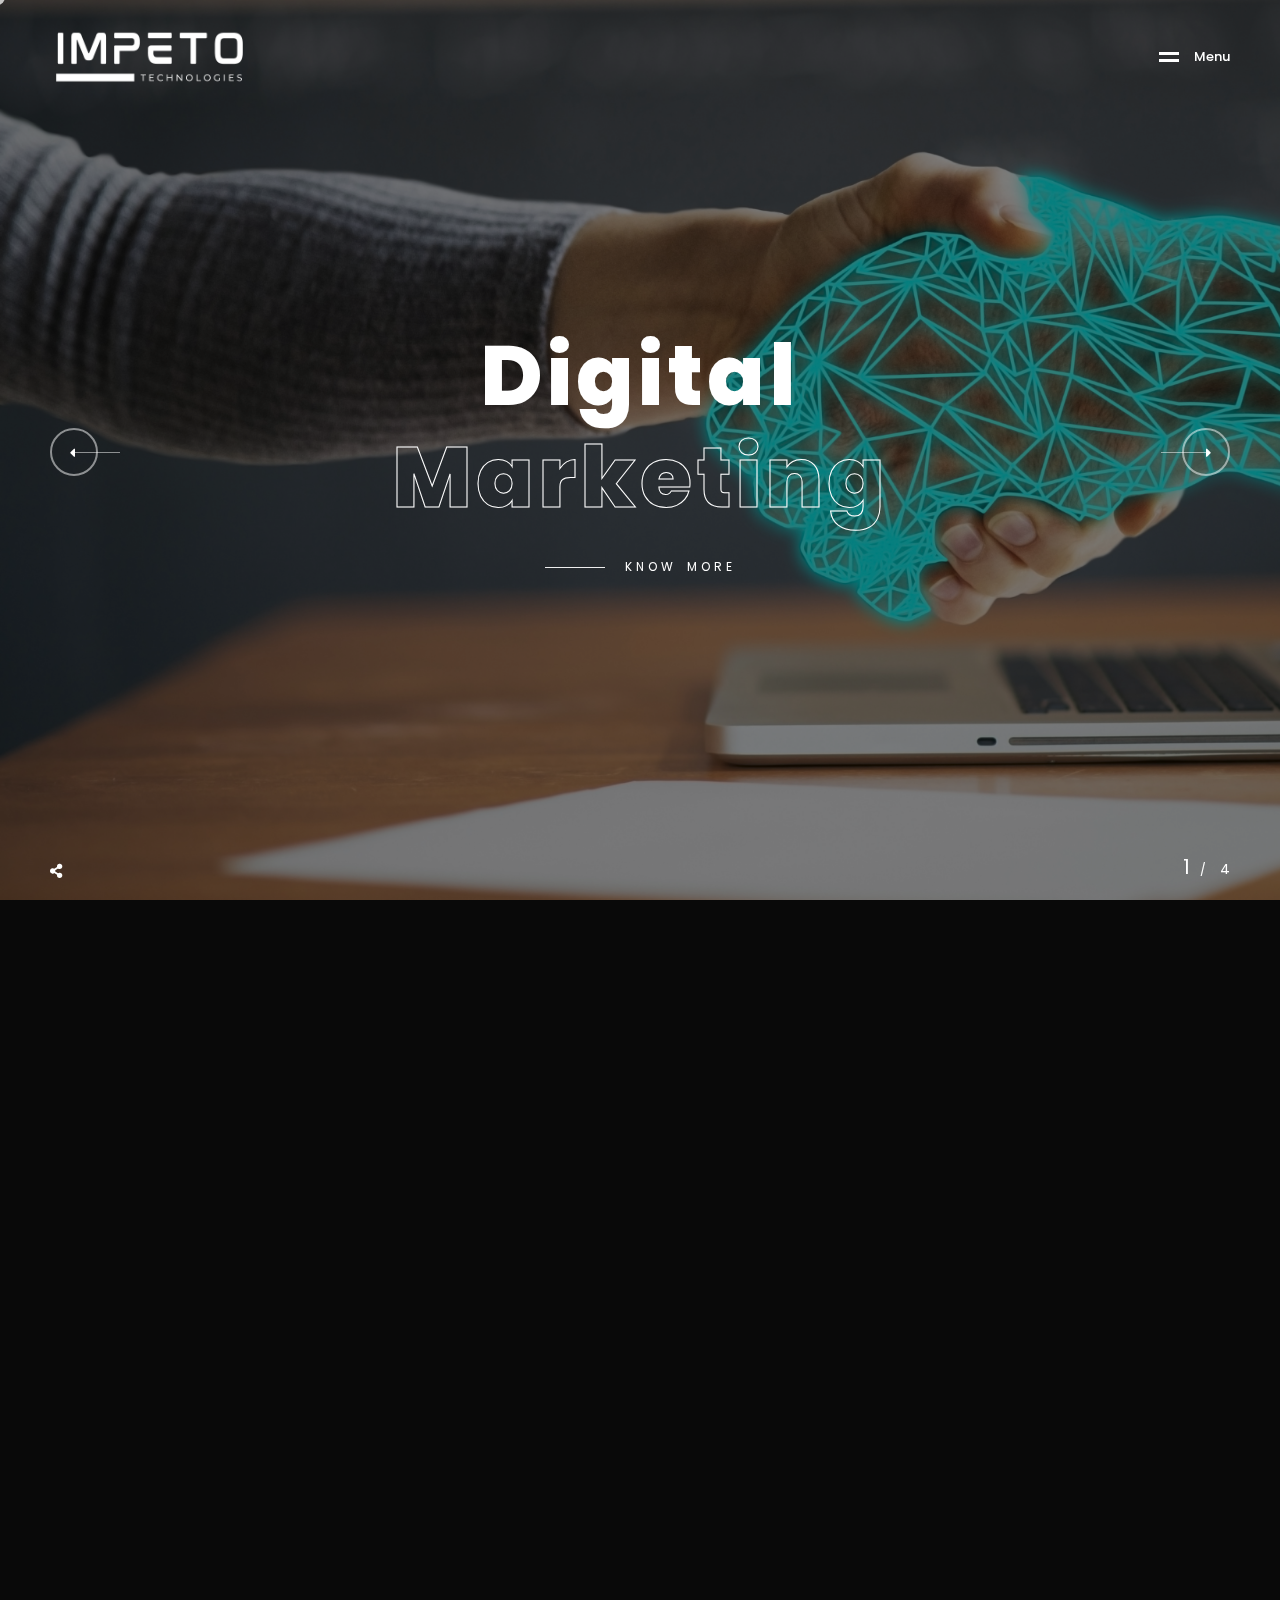
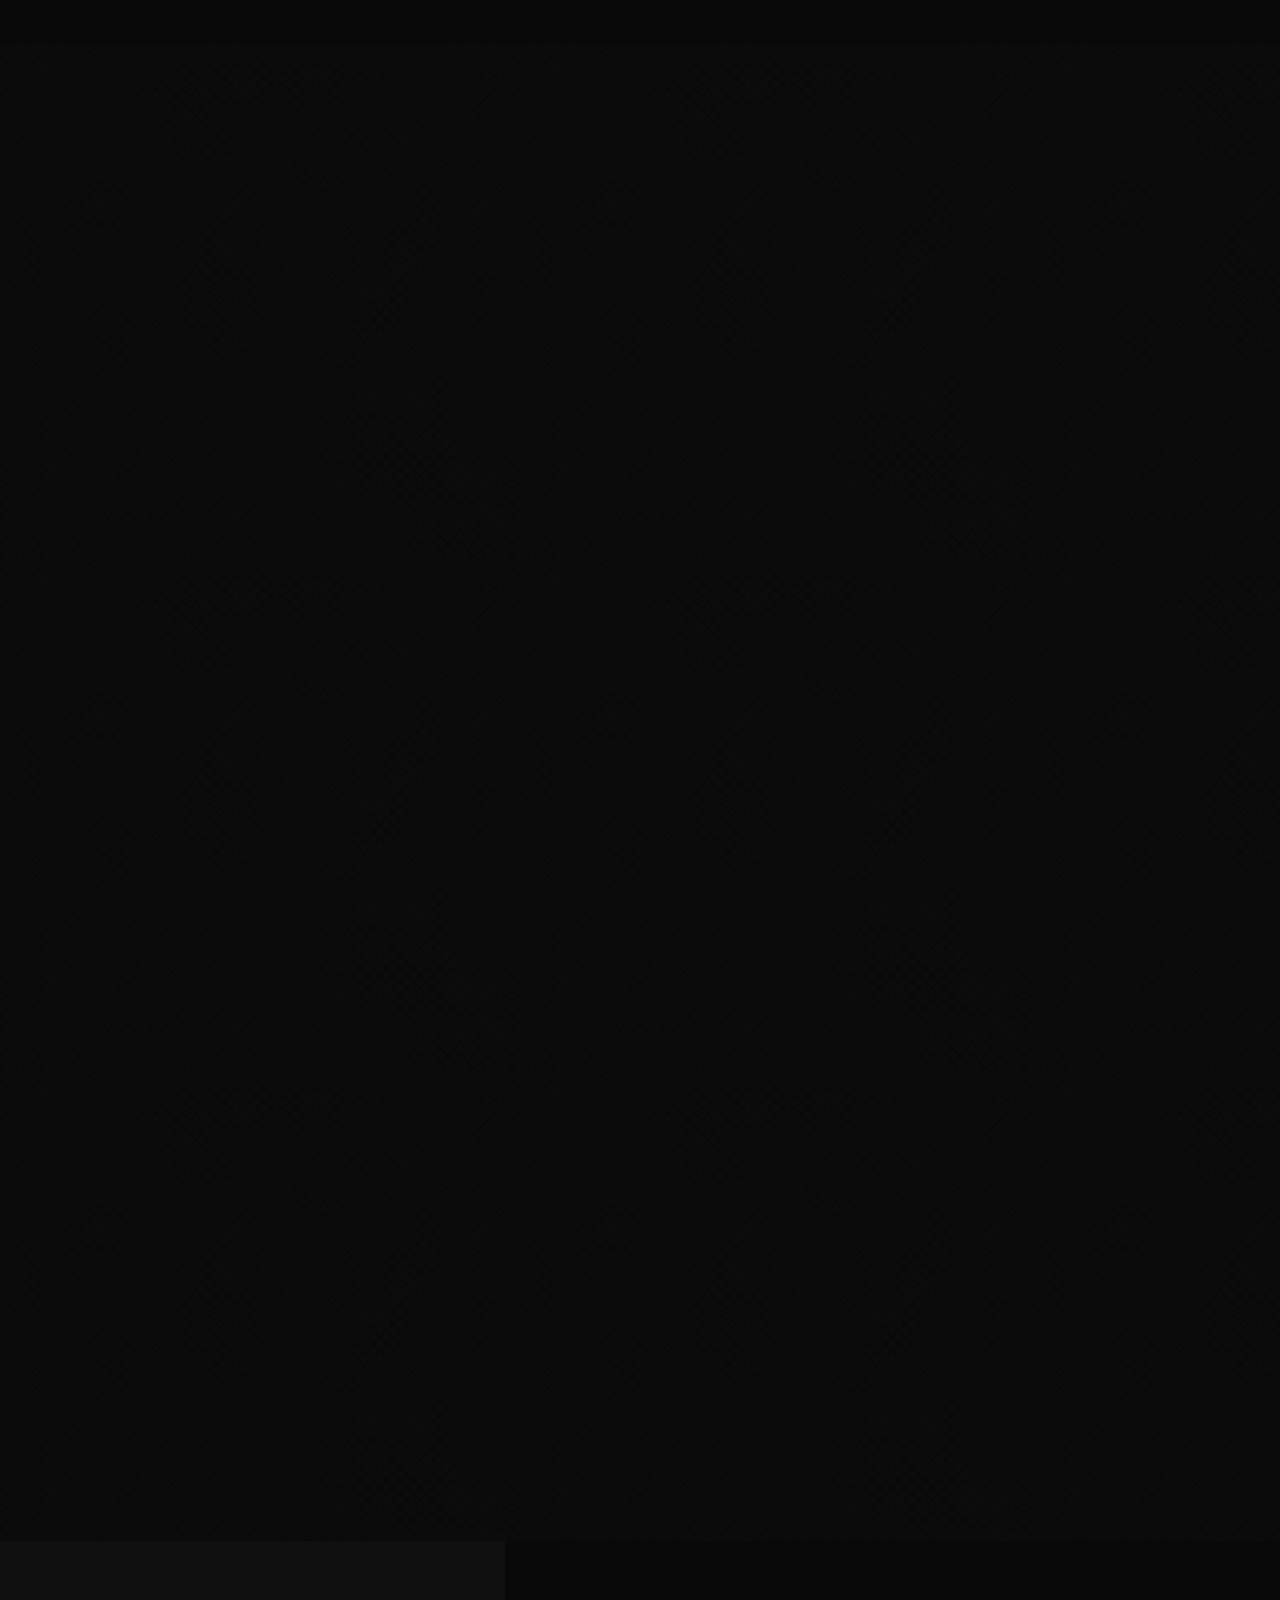
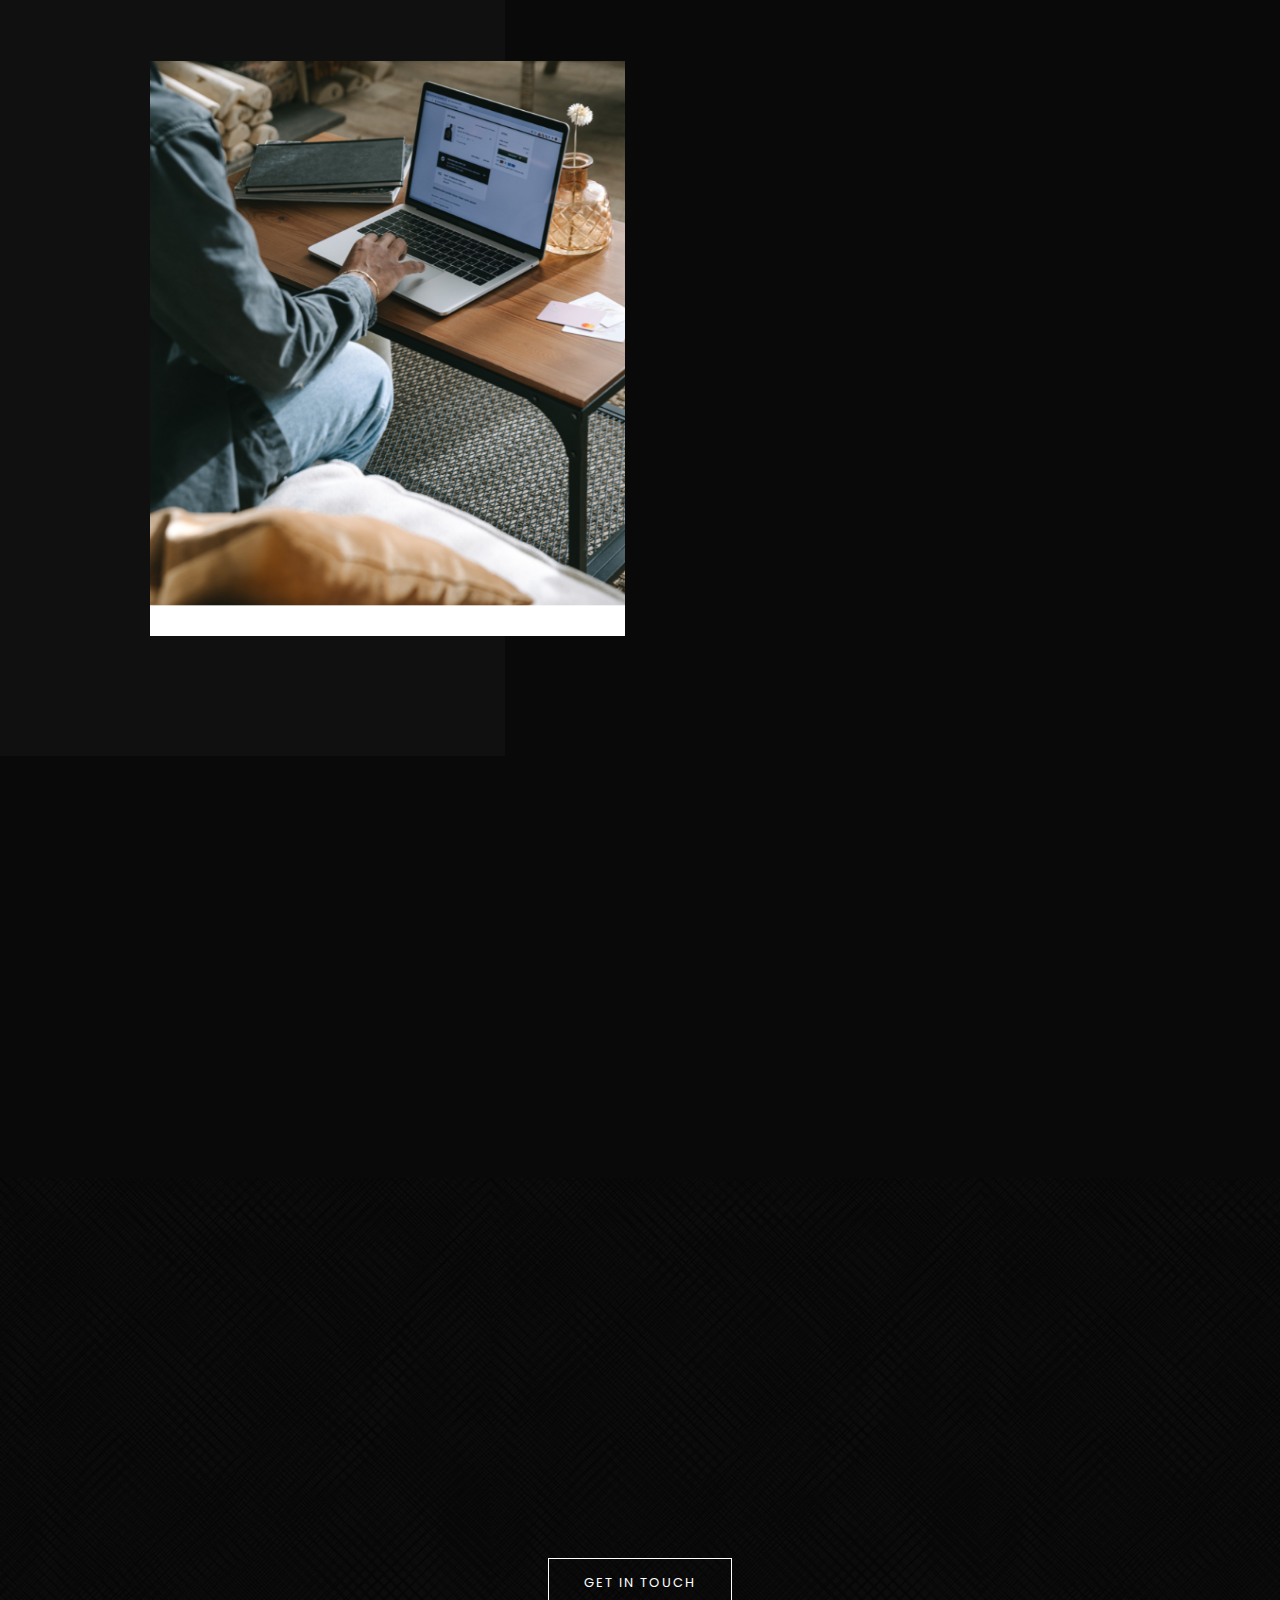
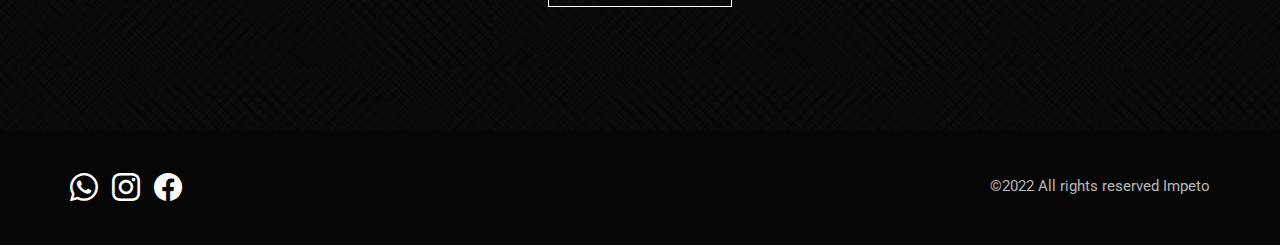
<file: index.html>
<!DOCTYPE html>
<html lang="zxx">

<head>

    <!-- Metas -->
    <meta charset="utf-8">
    <meta http-equiv="X-UA-Compatible" content="IE=edge" />
    <meta name="viewport" content="width=device-width, initial-scale=1, maximum-scale=1" />
    <meta name="keywords" content="Digital Marketing, Digital Marketing in Ahmedabad, Social Media Management, Social Media Marketing, Website Development, Web Development, Website Development in Ahmedabad, Graphic Design, Graphic Designer, Graphic Designing in Ahmedabad, Digital Agency, Digital Marketing Company in Ahmedabad, Digital Agency in Ahmedabad" />
    <meta name="description" content="We are all Storytellers & Digital Transformers, who help you in adapting digital technologies to assist you in growing. Digital Marketing, Web Development, Website Developers, Social Media Management, Social Media Marketing, Brand Design, Digital Brand Management, Graphic Designers, Promotional VideoMakers in Ahmedabad, Gujarat" />
    <meta name="author" content="Impeto | Impeto Technologies | Deep Shah" />

    <!-- Title  -->
    <title>Impeto Technologies | Digital Marketing in Ahmedabad | Website Development in Ahmedabad</title>

    <!-- Favicon -->
    <link rel="shortcut icon" href="img/favicon/favicon.ico" />
    <link rel="apple-touch-icon" sizes="180x180" href="img/favicon//apple-touch-icon.png">
    <link rel="icon" type="image/png" sizes="32x32" href="img/favicon//favicon-32x32.png">
    <link rel="icon" type="image/png" sizes="16x16" href="img/favicon//favicon-16x16.png">
    <link rel="manifest" href="img/favicon//site.webmanifest">

    <!-- Bootstrap -->
    <link rel="stylesheet" href="https://cdn.jsdelivr.net/npm/bootstrap-icons@1.10.2/font/bootstrap-icons.css">

    <!-- Google Fonts -->
    <link href="https://fonts.googleapis.com/css?family=Roboto:300,400,600,700&amp;display=swap" rel="stylesheet">
    <link href="https://fonts.googleapis.com/css?family=Ubuntu:400,500,700&amp;display=swap" rel="stylesheet">
    <link href="https://fonts.googleapis.com/css?family=Poppins:200,300,400,500,600,700,800&amp;display=swap"
        rel="stylesheet">
    <link href="https://fonts.googleapis.com/css?family=Roboto+Mono:400,700&amp;display=swap" rel="stylesheet">

    <!-- Plugins -->
    <link rel="stylesheet" href="css/plugins.css" />

    <!-- Core Style Css -->
    <link rel="stylesheet" href="css/style.css" />

</head>

<body class="dark">

    <!-- ==================== Start Loading ==================== -->

    <div id="preloader">
        <div class="loading-text">Loading</div>
    </div>

    <!-- ==================== End Loading ==================== -->


    <!-- ==================== Start progress-scroll-button ==================== -->

    <div class="progress-wrap">
        <svg class="progress-circle svg-content" width="100%" height="100%" viewBox="-1 -1 102 102">
            <path d="M50,1 a49,49 0 0,1 0,98 a49,49 0 0,1 0,-98" />
        </svg>
    </div>

    <!-- ==================== End progress-scroll-button ==================== -->


    <!-- ==================== Start Navgition ==================== -->

    <div id="navi" class="topnav">
        <div class="container-fluid">
            <div class="logo">
                <a href="index.html"><img src="img/impetologo.png" alt=""></a>
                <!-- <a href="#0"><img src="img/logo-light.png" alt=""></a> -->
            </div>
            <div class="menu-icon">
                <br>
                <span class="icon">
                    <i></i>
                    <i></i>
                </span>
                <span class="text" data-splitting>Menu</span>
            </div>
        </div>
    </div>

    <div class="hamenu">
        <div class="container">
            <div class="row">
                <div class="col-lg-9 col-md-8">
                    <div class="menu-links">
                        <ul class="main-menu">
                            <li>
                                <div class="o-hidden">
                                    <a href="index.html" class="link"><span class="nm">01.</span>Home</a>
                                </div>
                            </li>
                            <li>
                                <div class="o-hidden">
                                    <a href="about-impeto-technologies.html" class="link"><span class="nm">02.</span>About Us</a>
                                </div>
                            </li>
                            <li>
                                <div class="o-hidden">
                                    <span class="link dmenu"><span class="nm">03.</span>Services <i
                                            class="fas fa-angle-right"></i></span>
                                </div>
                                <div class="sub-menu">
                                    <ul>
                                        <li>
                                            <div class="o-hidden">
                                                <span class="sub-link back"><i
                                                    class="fas fa-long-arrow-alt-left"></i> Go Back </span>
                                            </div>
                                        </li>
                                        <li>
                                            <div class="o-hidden">
                                                <a href="social-media-management.html" class="sub-link"><span
                                                        class="nm">01.</span>Social Media Management <em></em></a>
                                            </div>
                                        </li>
                                        <li>
                                            <div class="o-hidden">
                                                <a href="digital-marketing.html" class="sub-link"><span class="nm">02.</span>Digital Marketing<em></em></a>
                                            </div>
                                        </li>
                                        <li>
                                            <div class="o-hidden">
                                                <a href="social-media-marketing.html" class="sub-link"><span
                                                        class="nm">03.</span>Social Media Marketing<em></em></a>
                                            </div>
                                        </li>
                                        <li>
                                            <div class="o-hidden">
                                                <a href="website-development.html" class="sub-link"><span
                                                        class="nm">04.</span>Website Development<em></em></a>
                                            </div>
                                        </li>
                                        <li>
                                            <div class="o-hidden">
                                                <a href="videography.html" class="sub-link"><span class="nm">05.</span>Videography
                                                    <em></em></a>
                                            </div>
                                        </li>
                                        <li>
                                            <div class="o-hidden">
                                                <a href="brand-design-and-graphic-design.html" class="sub-link"><span class="nm">06.</span>Brand Design & Graphic Designing 
                                                    <em></em></a>
                                            </div>
                                        </li>
                                    </ul>
                                </div>
                            </li>
                            <li>
                                <div class="o-hidden">
                                    <a href="portfolio-impeto.html" class="link"><span class="nm">04.</span>Portfolio</a>
                                </div>
                            </li>
                            
                            <li>
                                <div class="o-hidden">
                                    <a href="contact-us.html" class="link"><span class="nm">05.</span>Contact</a>
                                </div>
                            </li>
                        </ul>
                    </div>
                </div>
                <div class="col-lg-3 col-md-4">
                    <div class="cont-info">
                        <div class="item">
                            <h6>Phone :</h6>
                            <p><a href="tel:+919023884687">+91 9023884687</a></p>
                        </div>
                        
                        <div class="item">
                            <h6>Email :</h6>
                            <p><a href="mailto: hello@impeto.live">hello@impeto.live</a></p>
                        </div>

                        <div class="item">
                            <h6>Connect with us: </h6>
                            <p>
                                <h3>
                                    <a href="https://api.whatsapp.com/send?phone=+919023884687&text=Hello!%20I%20want%20to%20know%20more%20about%20your%20services."><i class="bi bi-whatsapp"></i></a>&nbsp;
                                    <a href="https://www.instagram.com/impetotechnologies/"><i class="bi bi-instagram"></i></a>&nbsp;
                                    <a href="https://www.facebook.com/people/Impeto-Technologies/100088692498284/"><i class="bi bi-facebook"></i></a>&nbsp;
                                </h3>
                            </p>
                        </div>
                    </div>
                </div>
            </div>
        </div>
    </div>

    <!-- ==================== End Navgition ==================== -->


    <!-- ==================== Start wrapper ==================== -->

    <div class="wrapper">



        <!-- ==================== Start Slider ==================== -->

        <section class="slider fixed-slider center-slider slide-controls">
            <div class="swiper-container parallax-slider">
                <div class="swiper-wrapper">
                    <div class="swiper-slide">
                        <div class="bg-img valign" data-background="img/slider/1.png" data-overlay-dark="5">
                            <div class="container">
                                <div class="row">
                                    <div class="col-lg-10 offset-lg-1">
                                        <div class="caption">
                                            <h1 data-splitting><a href="project-details2-dark.html">Digital
                                                    <br> <span class="stroke">Marketing</span></a>
                                            </h1>
                                            <a href="#about" class="dis" data-splitting>Know
                                                More</a>
                                        </div>
                                    </div>
                                </div>
                            </div>
                        </div>
                    </div>
                    <div class="swiper-slide">
                        <div class="bg-img valign" data-background="img/slider/4.png" data-overlay-dark="5">
                            <div class="container">
                                <div class="row">
                                    <div class="col-lg-10 offset-lg-1">
                                        <div class="caption">
                                            <h1 data-splitting><a href="project-details2-dark.html">Classic <span
                                                class="stroke">&</span> <br> <span
                                                        class="stroke">Modern </span>
                                                    Websites</a></h1>
                                            <a href="#services" class="dis" data-splitting>Know
                                                More</a>
                                        </div>
                                    </div>
                                </div>
                            </div>
                        </div>
                    </div>
                    <div class="swiper-slide">
                        <div class="bg-img valign" data-background="img/slider/2.png" data-overlay-dark="5">
                            <div class="container">
                                <div class="row">
                                    <div class="col-lg-10 offset-lg-1">
                                        <div class="caption">
                                            <h1 data-splitting><a href="project-details2-dark.html">Brand <br> <span
                                                        class="stroke">Management</span></a>
                                            </h1>
                                            <a href="#moreinfo" class="dis" data-splitting>Know
                                                More</a>
                                        </div>
                                    </div>
                                </div>
                            </div>
                        </div>
                    </div>
                    <div class="swiper-slide">
                        <div class="bg-img valign" data-background="img/slider/3.png" data-overlay-dark="1">
                            <!-- <div class="container">
                                <div class="row">
                                    <div class="col-lg-10 offset-lg-1">
                                        <div class="caption">
                                            <h1 data-splitting><a href="project-details2-dark.html">Explore <br> <span
                                                        class="stroke">The</span>
                                                    World</a></h1>
                                            <a href="project-details2-dark.html" class="dis" data-splitting>Discover
                                                Work</a>
                                        </div>
                                    </div>
                                </div>
                            </div> -->
                        </div>
                    </div>
                </div>

                <div class="social">
                    <span class="icon"><i class="fas fa-share-alt"></i></span>
                    <a href="#0">Facebook</a>
                    <a href="#0">Twitter</a>
                    <a href="#0">Behance</a>
                </div>

                <!-- slider setting -->
                <div class="swiper-button-next swiper-nav-ctrl next-ctrl">
                    <i class="fas fa-caret-right"></i>
                </div>
                <div class="swiper-button-prev swiper-nav-ctrl prev-ctrl">
                    <i class="fas fa-caret-left"></i>
                </div>
                <div class="swiper-pagination"></div>
            </div>
        </section>

        <!-- ==================== Start Slider ==================== -->


        <div class="main-content">


            <!-- ==================== Start About agency ==================== -->

            <section id="about" class="agency section-padding">
                <div class="container">
                    <div class="row">
                        <div class="col-lg-7">
                            <div class="imgsec">
                                <div class="row">
                                    <div class="col-md-6">
                                        <div class="item">
                                            <div class="imgone big-bord wow fadeInDown" data-wow-delay=".8s">
                                                <img class="thumparallax-down" src="img/01.jpg" alt="">
                                            </div>
                                            <div class="exp">
                                                <!-- <h2 class="nmb-font">10</h2> -->
                                                <!-- <h6>Projects</h6> -->
                                            </div>
                                        </div>
                                    </div>
                                    <div class="col-md-6">
                                        <div class="item">
                                            <div class="imgtwo big-bord wow fadeInUp" data-wow-delay=".6s">
                                                <img class="thumparallax" src="img/about.png" alt="">
                                            </div>
                                        </div>
                                    </div>
                                </div>

                            </div>
                        </div>
                        <div class="col-lg-5 valign">
                            <div class="content">
                                <h6 class="sub-title wow" data-splitting>About Our Company</h6>
                                <h4 class="wow" data-splitting>We are all<br> STORYTELLERS!</h4>
                                <p class="wow txt" data-splitting>
                                    We have been managing our clients' social media presence on Facebook, Instagram, Youtube, and LinkedIn. We provide vital social media management and marketing services, as well as web development services, to support the growth of the business and help it achieve its objectives. Working with Impeto will free your organisation from any limitations on creativity or efficiency and help you develop your branding and expand your business as we are one of the result-driven workgroups.
                                </p>

                                <a href="about-impeto-technologies.html" class="btn-curve mt-40 wow fadeInUp"
                                    data-wow-delay=".8s"><span>About
                                        Us</span></a><br>
                            </div>
                        </div>
                    </div>
                </div>
            </section>

            <!-- ==================== End About agency ==================== -->



            <!-- ==================== Start Works ==================== -->

            <!-- <section class="work-carousel mcolumn">
                <div class="container">
                    <div class="row">
                        <div class="col-lg-12">
                            <div class="section-head">
                                <h6 class="wow" data-splitting>Awesome Works</h6>
                                <h3 class="wow" data-splitting>Our Creative Works.</h3>
                            </div>
                        </div>
                    </div>
                </div>

                <div class="container-fluid">
                    <div class="row">
                        <div class="col-lg-12 no-padding">
                            <div class="swiper-container">
                                <div class="swiper-wrapper">
                                    <div class="swiper-slide">
                                        <div class="content">
                                            <div class="img">
                                                <span class="imgio">
                                                    <div class="wow cimgio" data-delay="300"></div><img
                                                        src="img/portfolio/02.jpg" alt="">
                                                </span>
                                            </div>
                                            <div class="cont">
                                                <h6><a href="project-details2-dark.html">art & illustration</a></h6>
                                                <h4><a href="project-details2-dark.html">Innovation and Crafts.</a></h4>
                                            </div>
                                        </div>
                                    </div>
                                    <div class="swiper-slide">
                                        <div class="content">
                                            <div class="img">
                                                <span class="imgio">
                                                    <div class="wow cimgio" data-delay="500"></div><img
                                                        src="img/portfolio/01.jpg" alt="">
                                                </span>
                                            </div>
                                            <div class="cont">
                                                <h6><a href="project-details2-dark.html">art & illustration</a></h6>
                                                <h4><a href="project-details2-dark.html">Inspiring new space.</a></h4>
                                            </div>
                                        </div>
                                    </div>
                                    <div class="swiper-slide">
                                        <div class="content">
                                            <div class="img">
                                                <span class="imgio">
                                                    <div class="wow cimgio" data-delay="700"></div><img
                                                        src="img/portfolio/03.jpg" alt="">
                                                </span>
                                            </div>
                                            <div class="cont">
                                                <h6><a href="project-details2-dark.html">art & illustration</a></h6>
                                                <h4><a href="project-details2-dark.html">Natural plus modern.</a></h4>
                                            </div>
                                        </div>
                                    </div>
                                    <div class="swiper-slide">
                                        <div class="content">
                                            <div class="img">
                                                <span class="imgio">
                                                    <div class="wow cimgio" data-delay="400"></div><img
                                                        src="img/portfolio/04.jpg" alt="">
                                                </span>
                                            </div>
                                            <div class="cont">
                                                <h6><a href="project-details2-dark.html">art & illustration</a></h6>
                                                <h4><a href="project-details2-dark.html">Innovation and Crafts.</a></h4>
                                            </div>
                                        </div>
                                    </div>
                                    <div class="swiper-slide">
                                        <div class="content">
                                            <div class="img">
                                                <span class="imgio">
                                                    <div class="wow cimgio" data-delay="200"></div><img
                                                        src="img/portfolio/05.jpg" alt="">
                                                </span>
                                            </div>
                                            <div class="cont">
                                                <h6><a href="project-details2-dark.html">art & illustration</a></h6>
                                                <h4><a href="project-details2-dark.html">Inspiring new space.</a></h4>
                                            </div>
                                        </div>
                                    </div>
                                    <div class="swiper-slide">
                                        <div class="content">
                                            <div class="img">
                                                <span class="imgio">
                                                    <div class="wow cimgio" data-delay="500"></div><img
                                                        src="img/portfolio/06.jpg" alt="">
                                                </span>
                                            </div>
                                            <div class="cont">
                                                <h6><a href="project-details2-dark.html">art & illustration</a></h6>
                                                <h4><a href="project-details2-dark.html">Natural plus modern.</a></h4>
                                            </div>
                                        </div>
                                    </div>
                                    <div class="swiper-slide">
                                        <div class="content">
                                            <div class="img">
                                                <span class="imgio">
                                                    <div class="wow cimgio" data-delay="300"></div><img
                                                        src="img/portfolio/07.jpg" alt="">
                                                </span>
                                            </div>
                                            <div class="cont">
                                                <h6><a href="project-details2-dark.html">art & illustration</a></h6>
                                                <h4><a href="project-details2-dark.html">Inspiring new space.</a></h4>
                                            </div>
                                        </div>
                                    </div>
                                    <div class="swiper-slide">
                                        <div class="content">
                                            <div class="img">
                                                <span class="imgio">
                                                    <div class="wow cimgio" data-delay="200"></div><img
                                                        src="img/portfolio/08.jpg" alt="">
                                                </span>
                                            </div>
                                            <div class="cont">
                                                <h6><a href="project-details2-dark.html">art & illustration</a></h6>
                                                <h4><a href="project-details2-dark.html">Innovation and Crafts.</a></h4>
                                            </div>
                                        </div>
                                    </div>
                                </div>

                                slider setting
                                <div class="swiper-button-next swiper-nav-ctrl next-ctrl">
                                    <i class="ion-ios-arrow-right"></i>
                                </div>
                                <div class="swiper-button-prev swiper-nav-ctrl prev-ctrl">
                                    <i class="ion-ios-arrow-left"></i>
                                </div>
                            </div>
                        </div>
                    </div>
                </div>
            </section> -->

            <!-- ==================== End Works ==================== -->



            <!-- ==================== Start About ==================== -->

            <section id="services" class="about blc section-padding" data-overlay-dark="0">
                <div class="container">
                    <div class="row mb-80">
                        <div class="col-lg-7">
                            <div class="intro">
                                <h6 class="sub-title wow" data-splitting>Know Us Better</h6>
                                <h2 class="extra-title wow" data-splitting>We Strategize, Design, <br>Develop & Deploy!
                                </h2>
                            </div>
                        </div>
                    </div>
                    <div class="row">
                        <div class="col-lg-4 col-md-6 items">
                            <div class="item wow fadeIn" data-wow-delay=".3s">
                                <span class="icon">
                                    <a href="social-media-management.html"><i class="ion-android-person-add"></i></a>
                                </span>
                                <h5><a href="social-media-management.html">Social Media Management</a></h5>
                                <p class="justifyText">We help you plan, develop and implement strategies to manage all social media accounts of your brand to develop your digital presence. 
                                <br>
                                <a href="social-media-management.html" class="more-stroke"><span></span></a>
                            </div>
                        </div>
                        <div class="col-lg-4 col-md-6 items">
                            <div class="item wow fadeIn" data-wow-delay=".3s">
                                <span class="icon">
                                    <a href="digital-marketing.html"><i class="ion-speakerphone"></i></a>
                                </span>
                                <h5><a href="digital-marketing.html">Digital Marketing</a></h5>
                                <p class="justifyText">We help brands to use internet and other digital media to advertise commercials in order to connect brands with potential clients across different platforms.</p>
                                <!-- <br> -->
                                <a href="digital-marketing.html" class="more-stroke"><span></span></a>
                            </div>
                        </div>
                        <div class="col-lg-4 col-md-6 items">
                            <div class="item wow fadeIn" data-wow-delay=".3s">
                                <span class="icon">
                                    <a href="social-media-marketing.html"><i class="ion-android-share-alt"></i></a>
                                </span>
                                <h5><a href="social-media-marketing.html">Social Media Marketing</a></h5>
                                <p class="justifyText">We will help you to interact with your target audience using social media platforms in order to develop your brand, boost sales, and increase website traffic.</p>
                                <a href="social-media-marketing.html" class="more-stroke"><span></span></a>
                            </div>
                        </div>
                        <div class="col-lg-4 col-md-6 items">
                            <div class="item wow fadeIn" data-wow-delay=".3s">
                                <span class="icon">
                                    <a href="website-development.html"><i class="ion-ios-monitor"></i></a>
                                </span>
                                <h5><a href="website-development.html">Website Development</a></h5>
                                <p class="justifyText">     
                                    We create, design & develop highly professional, personalised, and responsive websites, providing customer-focused solutions by combining practised methods with cutting-edge ideas in design and development of websites.    
                                </p>
                                <a href="website-development.html" class="more-stroke"><span></span></a>
                            </div>
                        </div>
                        <div class="col-lg-4 col-md-6 items">
                            <div class="item wow fadeIn" data-wow-delay=".3s">
                                <span class="icon">
                                    <a href="videography.html"><i class="ion-ios-color-wand"></i></a>
                                </span>
                                <h5><a href="videography.html">Videography</a></h5>
                                <p class="justifyText">We produce top-notch, best-in-class promotional videos of all types on a range of budgets. Prior to creating the greatest promotional videos that can elevate your business like never before, we first set out to understand the demands of our clients.</p>
                                <a href="videography.html" class="more-stroke"><span></span></a>
                            </div>
                        </div>
                        <!-- <div class="col-lg-4 col-md-6 items">
                            <div class="item wow fadeIn" data-wow-delay=".3s">
                                <span class="icon">
                                    <i class="ion-android-cart"></i>
                                </span>
                                <h5>E-Commerce</h5>
                                <p>Implementation and rollout of new network infrastructure,
                                    including consolidation.</p>
                                <a href="#0" class="more-stroke"><span></span></a>
                            </div>
                        </div> -->
                        <!-- <div class="col-lg-4 col-md-6 items">
                            <div class="item wow fadeIn" data-wow-delay=".3s">
                                <span class="icon">
                                    <i class="ion-cloud"></i>
                                </span>
                                <h5>Domain & Hosting</h5>
                                <p>Implementation and rollout of new network infrastructure,
                                    including consolidation.</p>
                                <a href="#0" class="more-stroke"><span></span></a>
                            </div>
                        </div> -->
                        <div class="col-lg-4 col-md-6 items">
                            <div class="item wow fadeIn" data-wow-delay=".3s">
                                <span class="icon">
                                    <a href="brand-design-and-graphic-design.html"><i class="ion-cube"></i></a>
                                </span>
                                <h5><a href="brand-design-and-graphic-design.html">Brand & Graphic Designing</a></h5>
                                <p class="justifyText">The integrated message sent by the brand name, logo design, graphics, and styles is represented by the company's brand designs. We create high-quality written and graphic digital material to effectively brand & promote your business.</p>
                                <a href="brand-design-and-graphic-design.html" class="more-stroke"><span></span></a>
                            </div>
                        </div>
                    </div>
                </div>
            </section>

            <!-- ==================== End About ==================== -->


            <!-- ==================== Start Minimal-Area ==================== -->

            <section id="moreinfo" class="min-area">
                <div class="container">
                    <div class="row">
                        <div class="col-lg-6">
                            <div class="img">
                                <img class="thumparallax-down" src="img/hello.png" alt="">
                            </div>
                        </div>
                        <div class="col-lg-6 valign">
                            <div class="content">
                                <h6 class="sub-title wow" data-splitting>Simplify Your Business</h6>
                                <h4 class="wow" data-splitting>Owned By You, <br> Driven By Us! </h4>
                                <p class="wow txt" data-splitting>
                                    Any business that is currently developing or have just established, must take care of their web presence. By having a website, managing the brand digitally and promoting it on digital media platforms this can be accomplished. The current market requires a dynamic and interactive website that is a complete solution within itself, not just a collection of pages put together. Creating the whole brand image, reaching the right potential clients and customers and maitaining your brand.
                                </p>
                                <ul>
                                    <li class="wow fadeInUp" data-wow-delay=".2s">We provide free initial
                                        consultation and
                                        support.</li>
                                    <li class="wow fadeInUp" data-wow-delay=".4s">We work with you, and just not for you, to get the best results.</li>
                                </ul>
                                <a href="https://api.whatsapp.com/send?phone=+919023884687&text=Hello!%20I%20want%20to%20avail%20your%20services." class="btn-curve mt-40 wow fadeInUp"
                                    data-wow-delay=".8s"><span><center>Book your free consultation <br>call now!</center></span></a><br>
                            </div>
                        </div>
                    </div>
                </div>
            </section>

            <!-- ==================== End Minimal-Area ==================== -->



            <!-- ==================== Start Process ==================== -->

            <!-- <section class="process section-padding pb-0 bg-pattern bg-img no-cover" data-background="img/pattern.svg">
                <div class="container">
                    <div class="row">
                        <div class="col-lg-12">
                            <div class="section-head">
                                <h6 class="wow" data-splitting>Our Process</h6>
                                <h3 class="wow" data-splitting>Our Business Process.</h3>
                            </div>
                        </div>
                    </div>
                </div>
                <div class="bg-box">
                    <div class="background bg-img parallaxie" data-background="img/bg7.jpg" data-overlay-dark="4">

                        <a class="vid valign" href="https://vimeo.com/127203262">
                            <div class="vid-butn">
                                <span class="icon">
                                    <i class="fas fa-play"></i>
                                </span>
                            </div>
                        </a>

                    </div>
                    <div class="container-fluid on-top">
                        <div class="row">
                            <div class="col-lg-5 offset-lg-7 content">
                                <h4 class="wow" data-splitting>We believe that our works can contribute to a better
                                    world.
                                </h4>
                                <ul>
                                    <li class="wow fadeInUp" data-wow-delay=".3s">
                                        <span class="numb nmb-font">01</span>
                                        <div class="cont">
                                            <h5>Create An Ideas</h5>
                                            <p>Implementation and rollout of new network
                                                infrastructure, including
                                                consolidation.</p>
                                        </div>
                                    </li>
                                    <li class="wow fadeInUp" data-wow-delay=".3s">
                                        <span class="numb nmb-font">02</span>
                                        <div class="cont">
                                            <h5>Complete The Project</h5>
                                            <p>Implementation and rollout of new network
                                                infrastructure, including
                                                consolidation.</p>
                                        </div>
                                    </li>
                                    <li class="wow fadeInUp" data-wow-delay=".3s">
                                        <span class="numb nmb-font">03</span>
                                        <div class="cont">
                                            <h5>Execution</h5>
                                            <p>Implementation and rollout of new network
                                                infrastructure, including
                                                consolidation.</p>
                                        </div>
                                    </li>
                                </ul>
                            </div>
                        </div>
                    </div>
                </div>
            </section> -->

            <!-- ==================== End Process ==================== -->


            <!-- ==================== Start Blog ==================== -->

            <!-- <section class="blog-grid section-padding pb-0">
                <div class="stories bg-img no-cover bg-pattern" data-background="img/pattern.svg"></div>
                <div class="container">
                    <div class="row">

                        <div class="col-lg-4">
                            <div class="item wow fadeInUp md-mb50" data-wow-delay=".3s">
                                <div class="post-img">
                                    <div class="img">
                                        <img src="img/blog/2.jpg" alt="">
                                    </div>
                                </div>
                                <div class="cont">
                                    <div class="info">
                                        <a href="#0">Alex Smith</a>
                                        <a href="#0">August 06 2019</a>
                                    </div>

                                    <h5><a href="#0">48 Best WordPress Themes On Envato</a></h5>

                                    <a href="blog-details-dark.html" class="more">
                                        <span>Read More <i class="icofont-caret-right"></i></span>
                                    </a>
                                </div>
                            </div>
                        </div>

                        <div class="col-lg-4">
                            <div class="item wow fadeInUp md-mb50" data-wow-delay=".1s">
                                <div class="post-img">
                                    <div class="img">
                                        <img src="img/blog/1.jpg" alt="">
                                    </div>
                                </div>
                                <div class="cont">
                                    <div class="info">
                                        <a href="#0">Alex Smith</a>
                                        <a href="#0">August 06 2019</a>
                                    </div>

                                    <h5><a href="#0">Master These Awesome New Skills in May 2019</a></h5>

                                    <a href="blog-details-dark.html" class="more">
                                        <span>Read More <i class="icofont-caret-right"></i></span>
                                    </a>
                                </div>
                            </div>
                        </div>

                        <div class="col-lg-4">
                            <div class="item wow fadeInUp" data-wow-delay=".5s">
                                <div class="post-img">
                                    <div class="img">
                                        <img src="img/blog/3.jpg" alt="">
                                    </div>
                                </div>
                                <div class="cont">
                                    <div class="info">
                                        <a href="#0">Alex Smith</a>
                                        <a href="#0">August 06 2019</a>
                                    </div>

                                    <h5><a href="#0">48 Best WordPress Themes On Envato</a></h5>

                                    <a href="blog-details-dark.html" class="more">
                                        <span>Read More <i class="icofont-caret-right"></i></span>
                                    </a>
                                </div>
                            </div>
                        </div>
                    </div>
                </div>
            </section> -->

            <!-- ==================== End Blog ==================== -->



            <!-- ==================== Start clients Brands ==================== -->

            <section class="clients section-padding">
                <div class="container">
                    <div class="row">
                        <div class="col-lg-8 col-md-10">
                            <div class="intro mb-80">
                                <h6 class="sub-title wow" data-splitting>OUR CLIENTS</h6>
                                <h2 class="extra-title wow" data-splitting>
                                    <!-- Some friends have made while working together. -->
                                    Portfolio Launching Soon!
                                </h2>
                            </div>
                        </div>
                    </div>
                    <!-- <div class="row bord">
                        <div class="col-md-3 col-6 brands">
                            <div class="item wow fadeIn" data-wow-delay=".3s">
                                <div class="img">
                                    <img src="img/clients/brands/01.png" alt="">
                                </div>
                                <a href="#0" class="link" data-splitting>www.wavo.com</a>
                            </div>
                        </div>
                        <div class="col-md-3 col-6 brands">
                            <div class="item wow fadeIn" data-wow-delay=".6s">
                                <div class="img">
                                    <img src="img/clients/brands/02.png" alt="">
                                </div>
                                <a href="#0" class="link" data-splitting>www.wavo.com</a>
                            </div>
                        </div>
                        <div class="col-md-3 col-6 brands">
                            <div class="item wow fadeIn" data-wow-delay=".8s">
                                <div class="img">
                                    <img src="img/clients/brands/03.png" alt="">
                                </div>
                                <a href="#0" class="link" data-splitting>www.wavo.com</a>
                            </div>
                        </div>
                        <div class="col-md-3 col-6 brands">
                            <div class="item wow fadeIn" data-wow-delay=".3s">
                                <div class="img">
                                    <img src="img/clients/brands/04.png" alt="">
                                </div>
                                <a href="#0" class="link" data-splitting>www.wavo.com</a>
                            </div>
                        </div>
                    </div>
                    <div class="row">
                        <div class="col-md-3 col-6 brands">
                            <div class="item wow fadeIn" data-wow-delay=".4s">
                                <div class="img">
                                    <img src="img/clients/brands/05.png" alt="">
                                </div>
                                <a href="#0" class="link" data-splitting>www.wavo.com</a>
                            </div>
                        </div>
                        <div class="col-md-3 col-6 brands">
                            <div class="item wow fadeIn" data-wow-delay=".7s">
                                <div class="img">
                                    <img src="img/clients/brands/06.png" alt="">
                                </div>
                                <a href="#0" class="link" data-splitting>www.wavo.com</a>
                            </div>
                        </div>
                        <div class="col-md-3 col-6 brands">
                            <div class="item wow fadeIn" data-wow-delay=".5s">
                                <div class="img">
                                    <img src="img/clients/brands/07.png" alt="">
                                </div>
                                <a href="#0" class="link" data-splitting>www.wavo.com</a>
                            </div>
                        </div>
                        <div class="col-md-3 col-6 brands">
                            <div class="item wow fadeIn" data-wow-delay=".3s">
                                <div class="img">
                                    <img src="img/clients/brands/08.png" alt="">
                                </div>
                                <a href="#0" class="link" data-splitting>www.wavo.com</a>
                            </div>
                        </div>
                    </div> -->
                </div>
            </section>

            <!-- <br> -->

            <!-- ==================== End clients Brands ==================== -->


            <!-- ==================== Start Testimonials ==================== -->

            <!-- <section class="testimonials section-padding">
                <div class="container">

                    <div class="title">
                        <h5 class="wow" data-splitting>Testimonials</h5>
                    </div> -->

            <!-- <section class="testimonials no-bg section-padding"> -->
                <!-- <div class="text-bg">Testimonials</div> -->
                <!-- <div class="container">
                    <div class="title">
                        <h5 class="wow" data-splitting>Testimonials</h5>
                    </div>
                    <br>
                    <div class="row">
                        <div class="col-lg-3 offset-lg-1 positive-r">
                            <div class="slider-for wow fadeInUp" data-wow-delay=".3s">
                                <div class="info">
                                    <div class="author">
                                        <img src="img/clients/1.jpg" alt="">
                                    </div>
                                    <h6>Alex Martin <span>Envato Customer</span> </h6>
                                </div>
                                <div class="info">
                                    <div class="author">
                                        <img src="img/clients/2.jpg" alt="">
                                    </div>
                                    <h6>Alex Martin <span>Envato Customer</span> </h6>
                                </div>
                                <div class="info">
                                    <div class="author">
                                        <img src="img/clients/3.jpg" alt="">
                                    </div>
                                    <h6>Alex Martin <span>Envato Customer</span> </h6>
                                </div>
                            </div>
                            <div class="navs wow fadeIn" data-wow-delay=".3s">
                                <span class="next">
                                    <i class="ion-ios-arrow-right"></i>
                                </span>
                                <span class="prev">
                                    <i class="ion-ios-arrow-left"></i>
                                </span>
                            </div>
                        </div>

                        <div class="col-lg-8 quote-text">
                            <div class="slider-nav wow fadeInUp" data-wow-delay=".3s">
                                <div class="item">
                                    <div class="cont">
                                        <p>" Nulla metus ullamcorper vel tincidunt sed euismod nibh Quisque volutpat
                                            condimentum velit class aptent taciti sociosqu ad litora torquent per
                                            conubia
                                            nostra. "
                                        </p>
                                    </div>
                                </div>
                                <div class="item">
                                    <div class="cont">
                                        <p>" Nulla metus ullamcorper vel tincidunt sed euismod nibh Quisque volutpat
                                            condimentum velit class aptent taciti sociosqu ad litora torquent per
                                            conubia
                                            nostra. "
                                        </p>
                                    </div>
                                </div>
                                <div class="item">
                                    <div class="cont">
                                        <p>" Nulla metus ullamcorper vel tincidunt sed euismod nibh Quisque volutpat
                                            condimentum velit class aptent taciti sociosqu ad litora torquent per
                                            conubia
                                            nostra. "
                                        </p>
                                    </div>
                                </div>
                            </div>
                            <span class="quote-icon wow fadeInUp" data-wow-delay=".5s"><img src="img/icons/quote.svg"
                                    alt=""></span>
                        </div>
                    </div>
                </div>
            </section> -->


            <!-- ==================== End Testimonials ==================== -->

            <br>

            <!-- ==================== Start call-to-action ==================== -->

            <section class="call-action section-padding" data-overlay-dark="0">
                <div class="container">
                    <div class="row">
                        <div class="col-md-12">
                            <div class="content text-center">
                                <h6 class="wow" data-splitting>Let’s Talk</h6>
                                <h2 class="wow" data-splitting>about your <br> <b>project</b>!</h2>
                                <a href="contact-us.html" class="btn-curve btn-lit mt-30"><span>Get In
                                        Touch</span></a>
                            </div>
                        </div>
                    </div>
                </div>
            </section>

            <!-- ==================== End call-to-action ==================== -->



            <!-- ==================== Start footer-sm ==================== -->

            <footer class="footer-sm">
                <div class="container">
                    <div class="row">
                        <div class="col-md-6">
                            <div class="left">
                                <h4>
                                    <a href="https://api.whatsapp.com/send?phone=+919023884687&text=Hello!%20I%20want%20to%20know%20more%20about%20your%20services."><i class="bi bi-whatsapp"></i></a>&nbsp;
                                    <a href="https://www.instagram.com/impetotechnologies/"><i class="bi bi-instagram"></i></a>&nbsp;
                                    <a href="https://www.facebook.com/people/Impeto-Technologies/100088692498284/"><i class="bi bi-facebook"></i></a>
                                </h4>
                            </div>
                        </div>
                        <div class="col-md-6">
                            <div class="right">
                                <p>©2022 All rights reserved <a href="index.html">Impeto</a></p>
                            </div>
                        </div>
                    </div>
                </div>
            </footer>

            <!-- ==================== End footer-sm ==================== -->

        </div>

    </div>

    <!-- ==================== End wrapper ==================== -->

    <!-- ==================== Start cursor ==================== -->

    <div class="cursor"></div>
    <div class="cursor2"></div>

    <!-- ==================== End cursor ==================== -->




    <!-- jQuery -->
    <script src="js/jquery-3.0.0.min.js"></script>
    <script src="js/jquery-migrate-3.0.0.min.js"></script>

    <!-- plugins -->
    <script src="js/plugins.js"></script>

    <!-- custom scripts -->
    <script src="js/scripts.js"></script>

</body>



</html>
</file>
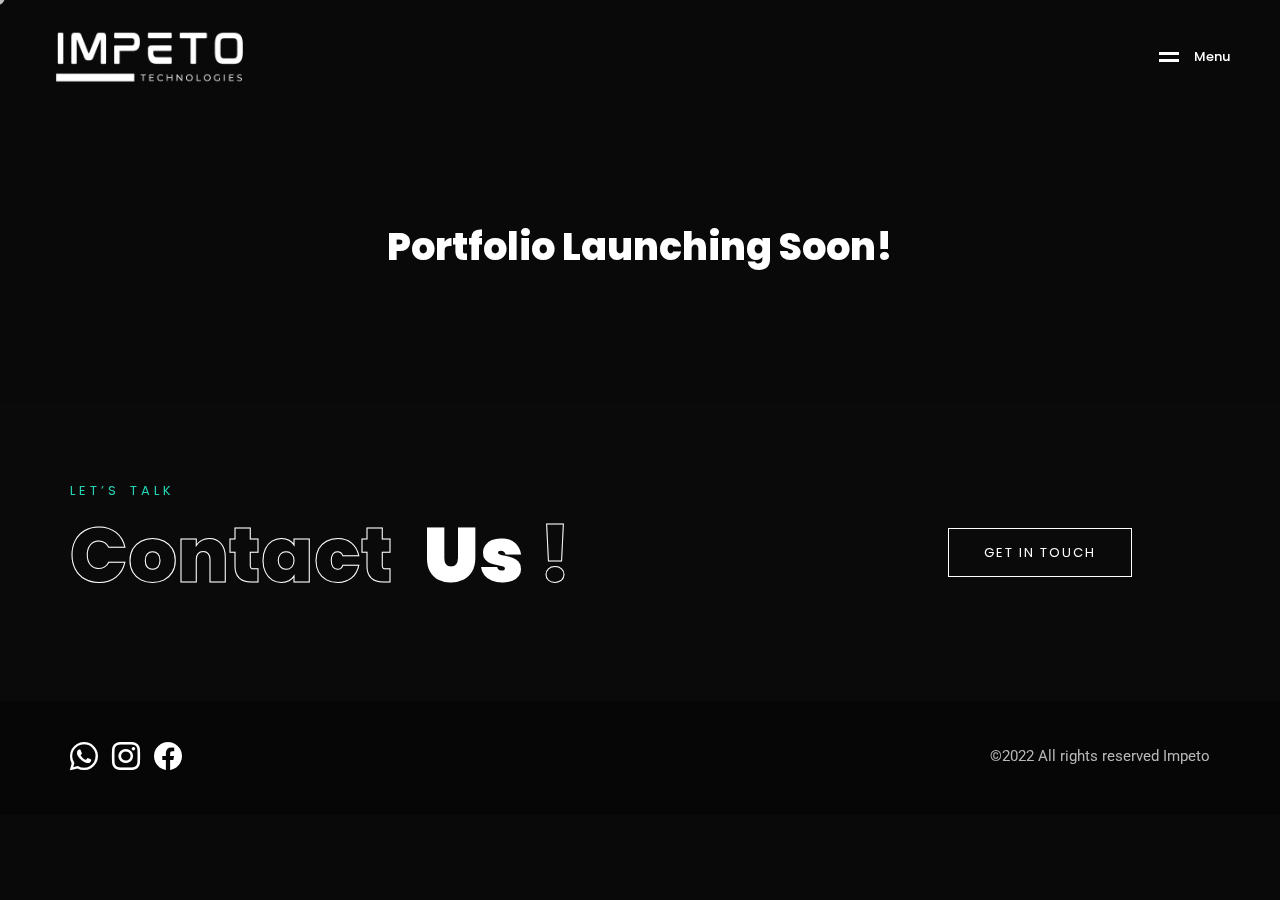
<file: portfolio-impeto.html>
<!DOCTYPE html>
<html lang="zxx">


<head>

    <!-- Metas -->
    <meta charset="utf-8">
    <meta http-equiv="X-UA-Compatible" content="IE=edge" />
    <meta name="viewport" content="width=device-width, initial-scale=1, maximum-scale=1" />
    <meta name="keywords" content="Digital Marketing, Digital Marketing in Ahmedabad, Social Media Management, Social Media Marketing, Website Development, Web Development, Website Development in Ahmedabad, Graphic Design, Graphic Designer, Graphic Designing in Ahmedabad, Digital Agency, Digital Marketing Company in Ahmedabad, Digital Agency in Ahmedabad" />
    <meta name="description" content="We are all Storytellers & Digital Transformers, who help you in adapting digital technologies to assist you in growing. Digital Marketing, Web Development, Website Developers, Social Media Management, Social Media Marketing, Brand Design, Digital Brand Management, Graphic Designers, Promotional VideoMakers in Ahmedabad, Gujarat" />
    <meta name="author" content="Impeto | Impeto Technologies | Deep Shah" />

    <!-- Title  -->
    <title>Impeto Technologies | Portfolio | Digital Marketing in Ahmedabad | Website Development in Ahmedabad</title>

    <!-- Favicon -->
    <link rel="shortcut icon" href="img/favicon/favicon.ico" />
    <link rel="apple-touch-icon" sizes="180x180" href="img/favicon//apple-touch-icon.png">
    <link rel="icon" type="image/png" sizes="32x32" href="img/favicon//favicon-32x32.png">
    <link rel="icon" type="image/png" sizes="16x16" href="img/favicon//favicon-16x16.png">
    <link rel="manifest" href="img/favicon//site.webmanifest">

    <!-- Google Fonts -->
    <link href="https://fonts.googleapis.com/css?family=Roboto:300,400,600,700&amp;display=swap" rel="stylesheet">
    <link href="https://fonts.googleapis.com/css?family=Ubuntu:400,500,700&amp;display=swap" rel="stylesheet">
    <link href="https://fonts.googleapis.com/css?family=Poppins:200,300,400,500,600,700,800&amp;display=swap"
        rel="stylesheet">
    <link href="https://fonts.googleapis.com/css?family=Roboto+Mono:400,700&amp;display=swap" rel="stylesheet">

    <!-- Bootstrap -->
    <link rel="stylesheet" href="https://cdn.jsdelivr.net/npm/bootstrap-icons@1.10.2/font/bootstrap-icons.css">

    <!-- Plugins -->
    <link rel="stylesheet" href="css/plugins.css" />

    <!-- Core Style Css -->
    <link rel="stylesheet" href="css/style.css" />

</head>

<body class="dark">

    <!-- ==================== Start Loading ==================== -->

    <div id="preloader">
        <div class="loading-text">Loading</div>
    </div>

    <!-- ==================== End Loading ==================== -->


    <!-- ==================== Start progress-scroll-button ==================== -->

    <div class="progress-wrap">
        <svg class="progress-circle svg-content" width="100%" height="100%" viewBox="-1 -1 102 102">
            <path d="M50,1 a49,49 0 0,1 0,98 a49,49 0 0,1 0,-98" />
        </svg>
    </div>

    <!-- ==================== End progress-scroll-button ==================== -->


    <!-- ==================== Start Navgition ==================== -->

    <div id="navi" class="topnav">
        <div class="container-fluid">
            <div class="logo">
                <a href="index.html"><img src="img/impetologo.png" alt=""></a>
            </div>
            <div class="menu-icon">
                <br>
                <span class="icon">
                    <i></i>
                    <i></i>
                </span>
                <span class="text" data-splitting>Menu</span>
            </div>
        </div>
    </div>

    <div class="hamenu">
        <div class="container">
            <div class="row">
                <div class="col-lg-9 col-md-8">
                    <div class="menu-links">
                        <ul class="main-menu">
                            <li>
                                <div class="o-hidden">
                                    <a href="index.html" class="link"><span class="nm">01.</span>Home</a>
                                </div>
                            </li>
                            <li>
                                <div class="o-hidden">
                                    <a href="about-impeto-technologies.html" class="link"><span class="nm">02.</span>About Us</a>
                                </div>
                            </li>
                            <li>
                                <div class="o-hidden">
                                    <span class="link dmenu"><span class="nm">03.</span>Services <i
                                            class="fas fa-angle-right"></i></span>
                                </div>
                                <div class="sub-menu">
                                    <ul>
                                        <li>
                                            <div class="o-hidden">
                                                <span class="sub-link back"><i
                                                    class="fas fa-long-arrow-alt-left"></i> Go Back </span>
                                            </div>
                                        </li>
                                        <li>
                                            <div class="o-hidden">
                                                <a href="social-media-management.html" class="sub-link"><span
                                                        class="nm">01.</span>Social Media Management <em></em></a>
                                            </div>
                                        </li>
                                        <li>
                                            <div class="o-hidden">
                                                <a href="digital-marketing.html" class="sub-link"><span class="nm">02.</span>Digital Marketing<em></em></a>
                                            </div>
                                        </li>
                                        <li>
                                            <div class="o-hidden">
                                                <a href="social-media-marketing.html" class="sub-link"><span
                                                        class="nm">03.</span>Social Media Marketing<em></em></a>
                                            </div>
                                        </li>
                                        <li>
                                            <div class="o-hidden">
                                                <a href="website-development.html" class="sub-link"><span
                                                        class="nm">04.</span>Website Development<em></em></a>
                                            </div>
                                        </li>
                                        <li>
                                            <div class="o-hidden">
                                                <a href="videography.html" class="sub-link"><span class="nm">05.</span>Videography
                                                    <em></em></a>
                                            </div>
                                        </li>
                                        <li>
                                            <div class="o-hidden">
                                                <a href="brand-design-and-graphic-design.html" class="sub-link"><span class="nm">06.</span>Brand Design & Graphic Designing 
                                                    <em></em></a>
                                            </div>
                                        </li>
                                    </ul>
                                </div>
                            </li>
                            <li>
                                <div class="o-hidden">
                                    <a href="portfolio-impeto.html" class="link"><span class="nm">04.</span>Portfolio</a>
                                </div>
                            </li>
                            
                            <li>
                                <div class="o-hidden">
                                    <a href="contact-us.html" class="link"><span class="nm">05.</span>Contact</a>
                                </div>
                            </li>
                        </ul>
                    </div>
                </div>
                <div class="col-lg-3 col-md-4">
                    <div class="cont-info">
                        <div class="item">
                            <h6>Phone :</h6>
                            <p><a href="tel:+919023884687">+91 9023884687</a></p>
                        </div>
                        
                        <div class="item">
                            <h6>Email :</h6>
                            <p><a href="mailto: hello@impeto.live">hello@impeto.live</a></p>
                        </div>

                        <div class="item">
                            <h6>Connect with us: </h6>
                            <p>
                                <h3>
                                    <a href="https://api.whatsapp.com/send?phone=+919023884687&text=Hello!%20I%20want%20to%20know%20more%20about%20your%20services."><i class="bi bi-whatsapp"></i></a>&nbsp;
                                    <a href="https://www.instagram.com/impetotechnologies/"><i class="bi bi-instagram"></i></a>&nbsp;
                                    <a href="https://www.facebook.com/people/Impeto-Technologies/100088692498284/"><i class="bi bi-facebook"></i></a>&nbsp;
                                </h3>
                            </p>
                        </div>
                    </div>
                </div>
            </div>
        </div>
    </div>

    <!-- ==================== End Navgition ==================== -->


    <!-- ==================== Start wrapper ==================== -->

    <div class="wrapper">


        <!-- ==================== Start Header ==================== -->

        <section class="page-header">
            <div class="container">
                <div class="row">
                    <div class="col-lg-12 col-md-9">
                        <div class="cont">
                            <h1 class="extra-title mb-10"><center>Portfolio Launching Soon!</center></h1>
                            <!-- <p>Creative way to showcase your works at their absolute best.</p> -->
                        </div>
                    </div>
                </div>
            </div>
        </section>

        <!-- ==================== Start Header ==================== -->



        <!-- ==================== Start works ==================== -->

        <!-- <section class="portfolio section-padding pt-0">
            <div class="container">
                <div class="row"> -->

                    <!-- filter links -->
                    <!-- <div class="filtering col-12">
                        <div class="filter">
                            <span data-filter='*' class="active">All</span>
                            <span data-filter='.brand'>Branding</span>
                            <span data-filter='.web'>Mobile App</span>
                            <span data-filter='.graphic'>Creative</span>
                        </div>
                    </div> -->

                    <!-- gallery -->
                    <!-- <div class="gallery full-width"> -->

                        <!-- gallery item -->
                        <!-- <div class="col-lg-4 col-md-6 items graphic">
                            <div class="item-img wow fadeInUp" data-wow-delay=".4s">
                                <a href="project-details2-dark.html">
                                    <img src="img/portfolio/mas/01.jpg" alt="image">
                                    <div class="item-img-overlay valign">
                                        <div class="overlay-info full-width">
                                            <h5 data-splitting>magic triangle</h5>
                                        </div>
                                    </div>
                                </a>
                            </div>
                        </div> -->

                        <!-- gallery item -->
                        <!-- <div class="col-lg-4 col-md-6 items web">
                            <div class="item-img wow fadeInUp" data-wow-delay=".4s">
                                <a href="project-details2-dark.html">
                                    <img src="img/portfolio/mas/02.jpg" alt="image">
                                    <div class="item-img-overlay valign">
                                        <div class="overlay-info full-width">
                                            <h5 data-splitting>Classico App</h5>
                                        </div>
                                    </div>
                                </a>
                            </div>
                        </div> -->

                        <!-- gallery item -->
                        <!-- <div class="col-lg-4 col-md-6 items brand">
                            <div class="item-img wow fadeInUp" data-wow-delay=".4s">
                                <a href="project-details2-dark.html">
                                    <img src="img/portfolio/mas/03.jpg" alt="image">
                                    <div class="item-img-overlay valign">
                                        <div class="overlay-info full-width">
                                            <h5 data-splitting>Mega Sale</h5>
                                        </div>
                                    </div>
                                </a>
                            </div>
                        </div> -->

                        <!-- gallery item -->
                        <!-- <div class="col-lg-4 col-md-6 items graphic">
                            <div class="item-img wow fadeInUp" data-wow-delay=".4s">
                                <a href="project-details2-dark.html">
                                    <img src="img/portfolio/mas/04.jpg" alt="image">
                                    <div class="item-img-overlay valign">
                                        <div class="overlay-info full-width">
                                            <h5 data-splitting>Holding Hand</h5>
                                        </div>
                                    </div>
                                </a>
                            </div>
                        </div> -->

                        <!-- gallery item -->
                        <!-- <div class="col-lg-4 col-md-6 items web">
                            <div class="item-img wow fadeInUp" data-wow-delay=".4s">
                                <a href="project-details2-dark.html">
                                    <img src="img/portfolio/mas/05.jpg" alt="image">
                                    <div class="item-img-overlay valign">
                                        <div class="overlay-info full-width">
                                            <h5 data-splitting>organic app</h5>
                                        </div>
                                    </div>
                                </a>
                            </div>
                        </div> -->

                        <!-- gallery item -->
                        <!-- <div class="col-lg-4 col-md-6 items brand">
                            <div class="item-img wow fadeInUp" data-wow-delay=".4s">
                                <a href="project-details2-dark.html">
                                    <img src="img/portfolio/mas/06.jpg" alt="image">
                                    <div class="item-img-overlay valign">
                                        <div class="overlay-info full-width">
                                            <h5 data-splitting>Cup Of Tea</h5>
                                        </div>
                                    </div>
                                </a>
                            </div>
                        </div> -->

                        <!-- gallery item -->
                        <!-- <div class="col-lg-4 col-md-6 items web">
                            <div class="item-img wow fadeInUp" data-wow-delay=".4s">
                                <a href="project-details2-dark.html">
                                    <img src="img/portfolio/mas/07.jpg" alt="image">
                                    <div class="item-img-overlay valign">
                                        <div class="overlay-info full-width">
                                            <h5 data-splitting>magic hand</h5>
                                        </div>
                                    </div>
                                </a>
                            </div>
                        </div> -->

                        <!-- gallery item -->
                        <!-- <div class="col-lg-4 col-md-6 items brand">
                            <div class="item-img wow fadeInUp" data-wow-delay=".4s">
                                <a href="project-details2-dark.html">
                                    <img src="img/portfolio/mas/08.jpg" alt="image">
                                    <div class="item-img-overlay valign">
                                        <div class="overlay-info full-width">
                                            <h5 data-splitting>Creative Products</h5>
                                        </div>
                                    </div>
                                </a>
                            </div>
                        </div> -->

                        <!-- gallery item -->
                        <!-- <div class="col-lg-4 col-md-6 items graphic">
                            <div class="item-img wow fadeInUp" data-wow-delay=".4s">
                                <a href="project-details2-dark.html">
                                    <img src="img/portfolio/mas/09.jpg" alt="image">
                                    <div class="item-img-overlay valign">
                                        <div class="overlay-info full-width">
                                            <h5 data-splitting>Luxury House</h5>
                                        </div>
                                    </div>
                                </a>
                            </div>
                        </div> -->

                    <!-- </div>

                </div>
            </div>
        </section> -->

        <!-- ==================== End works ==================== -->



        <!-- ==================== Start call-to-action ==================== -->

        <section class="call-action nogif">
            <div class="container">
                <div class="row">
                    <div class="col-md-8 col-lg-9">
                        <div class="content">
                            <h6 class="wow" data-splitting>Let’s Talk</h6>
                            <h2 class="wow" data-splitting>Contact <b>Us</b>!</h2>
                        </div>
                    </div>

                    <div class="col-md-4 col-lg-3 valign">
                        <a href="contact-us.html" class="btn-curve btn-lit"><span>Get In Touch</span></a>
                    </div>

                </div>
            </div>
        </section>

        <!-- ==================== End call-to-action ==================== -->



        <!-- ==================== Start footer-sm ==================== -->

        <footer class="footer-sm">
            <div class="container">
                <div class="row">
                    <div class="col-lg-6 col-md-4">
                        <div class="left">
                            <!-- <p>All right reserved.</p> -->
                            <h4>
                                <a href="https://api.whatsapp.com/send?phone=+919023884687&text=Hello!%20I%20want%20to%20know%20more%20about%20your%20services."><i class="bi bi-whatsapp"></i></a>&nbsp;
                                <a href="https://www.instagram.com/impetotechnologies/"><i class="bi bi-instagram"></i></a>&nbsp;
                                <a href="https://www.facebook.com/people/Impeto-Technologies/100088692498284/"><i class="bi bi-facebook"></i></a>
                            </h4>
                        </div>
                    </div>
                    <div class="col-lg-6 col-md-8">
                        <div class="right">
                            <p>©2022 All rights reserved <a href="index.html">Impeto</a></p>
                        </div>
                    </div>
                </div>
            </div>
        </footer>

        <!-- ==================== End footer-sm ==================== -->


    </div>

    <!-- ==================== End wrapper ==================== -->

    <!-- Mirrored from innovationplans.com/wavo3/portfolio-impeto.html by HTTrack Website Copier/3.x [XR&CO'2014], Sat, 26 Nov 2022 08:43:36 GMT -->


    <!-- ==================== Start cursor ==================== -->

    <div class="cursor"></div>
    <div class="cursor2"></div>

    <!-- ==================== End cursor ==================== -->




    <!-- jQuery -->
    <script src="js/jquery-3.0.0.min.js"></script>
    <script src="js/jquery-migrate-3.0.0.min.js"></script>

    <!-- plugins -->
    <script src="js/plugins.js"></script>

    <!-- custom scripts -->
    <script src="js/scripts.js"></script>

</body>


</html>
</file>
<file: css/style.css>
/* ----------------------------------------------------------------

== Table Of Content

	01 Basics
	02 Helper Classes
	03 Preloader
	04 Buttons
	05 Cursor
	06 progress wrap
	07 Text Animation & Images
    08 Menu & Navbar
	09 Slider
	10 About
	11 Work
	12 Process
	13 Testimonials
	14 Agency
    15 min-area
    16 Brands
	17 Team
	18 Blog
	19 Contact
	20 call-action
    21 Fotter
    22 Dark-Theme
	23 Responsive


---------------------------------------------------------------- */
/* ====================== [ 01 Start Basics ] ====================== */
* {
  margin: 0;
  padding: 0;
  -webkit-box-sizing: border-box;
  box-sizing: border-box;
  outline: none;
  list-style: none;
  word-wrap: break-word;
}

html,
body {
  color: #000;
  line-height: 1.3;
  font-weight: 400;
  font-size: 14px;
  font-family: 'Poppins', sans-serif;
  overflow-x: hidden;
}

.main-content {
  background: #fff;
  position: relative;
  margin-top: 100vh;
  z-index: 3;
}

p {
  font-family: 'Roboto', sans-serif;
  font-size: 15px;
  font-weight: 400;
  color: #888;
  line-height: 2;
  margin: 0;
}

img {
  width: 100%;
  height: auto;
}

span,
a,
a:hover {
  display: inline-block;
  text-decoration: none;
  color: inherit;
}

/* ====================== [ End Basics ] ====================== */
/* ====================== [ 02 Start Helper Classes ] ====================== */
.section-padding {
  padding: 120px 0;
}

.ubuntu {
  font-family: 'Ubuntu', sans-serif;
}

.nmb-font {
  font-family: 'Roboto Mono', monospace;
  font-weight: 700;
}

.sub-title {
  color: #212529;
  font-family: 'Ubuntu', sans-serif;
  font-size: 13px;
  font-weight: 500;
  letter-spacing: 3px;
  text-transform: uppercase;
  margin-bottom: 15px;
  padding-left: 70px;
  position: relative;
}

.sub-title:after {
  content: '';
  width: 60px;
  height: 1px;
  background: #212529;
  position: absolute;
  left: 0;
  bottom: 45%;
}

.extra-title {
  font-weight: 800;
  font-size: 38px;
  line-height: 1.4;
}

.extra-text {
  font-size: 20px;
  color: #1e1e1e;
}

.kmore {
  font-size: 12px;
  font-weight: 700;
  letter-spacing: 2px;
  text-transform: uppercase;
  margin-top: 30px;
  padding-left: 70px;
  position: relative;
}

.kmore:after {
  content: '';
  width: 60px;
  height: 1px;
  background: #777;
  position: absolute;
  left: 0;
  bottom: 45%;
}

.section-head {
  margin-bottom: 80px;
}

.section-head h6 {
  font-size: 13px;
  font-family: 'Ubuntu', sans-serif;
  font-weight: 500;
  letter-spacing: 3px;
  text-transform: uppercase;
  color: #212529;
  margin-bottom: 10px;
}

.section-head h3 {
  font-weight: 700;
  line-height: 1.5;
}

.bg-gray {
  background: #fafafa;
}

.bg-pattern {
  position: relative;
  background-size: 20% !important;
  z-index: 2;
}

.bg-pattern:after {
  content: "";
  position: absolute;
  top: 0;
  left: 0;
  width: 100%;
  height: 100%;
  background: #fafafa;
  opacity: .8;
  z-index: -1;
}

.o-hidden {
  overflow: hidden;
}

.position-re {
  position: relative;
}

.full-width {
  width: 100% !important;
}

.bg-img {
  background-size: cover;
  background-repeat: no-repeat;
}

.no-cover {
  background-repeat: repeat;
  background-size: auto;
}

.bg-fixed {
  background-attachment: fixed;
}

.on-top {
  position: relative;
  z-index: 7;
}

.valign {
  display: -webkit-box;
  display: -ms-flexbox;
  display: flex;
  -webkit-box-align: center;
  -ms-flex-align: center;
  align-items: center;
}

/* ====================== [ End Helper Classes ] ====================== */

.justifyText {
  text-align: justify;
}

/* ====================== [ 03 Start Preloader ] ====================== */
.pace {
  pointer-events: none;
  -webkit-user-select: none;
  -moz-user-select: none;
  -ms-user-select: none;
  user-select: none;
  z-index: 99999999999999;
  position: fixed;
  margin: auto;
  top: 0;
  left: 0;
  right: 0;
  bottom: 0;
  width: 400px;
  border: 0px;
  height: 1px;
  overflow: hidden;
  background: #ccc;
  -webkit-transition: all 1s;
  -o-transition: all 1s;
  transition: all 1s;
}

.pace .pace-progress {
  -webkit-transform: translate3d(0, 0, 0);
  transform: translate3d(0, 0, 0);
  max-width: 400px;
  position: fixed;
  z-index: 99999999999999;
  display: block;
  position: absolute;
  top: 0;
  right: 100%;
  height: 100%;
  width: 100%;
  background: #212529;
}

.pace.pace-inactive {
  width: 100vw;
  opacity: 0;
}

.pace.pace-inactive .pace-progress {
  max-width: 100vw;
}

#preloader {
  width: 100%;
  height: 100vh;
  overflow: hidden;
  position: fixed;
  z-index: 9999999;
}

#preloader:after,
#preloader:before {
  content: '';
  position: fixed;
  left: 0;
  height: 50vh;
  width: 100%;
  background: #f1f1f1;
  -webkit-transition-timing-function: cubic-bezier(0.19, 1, 0.22, 1);
  -o-transition-timing-function: cubic-bezier(0.19, 1, 0.22, 1);
  transition-timing-function: cubic-bezier(0.19, 1, 0.22, 1);
}

#preloader:before {
  top: 0;
}

#preloader:after {
  bottom: 0;
}

#preloader.isdone {
  visibility: hidden;
  -webkit-transition-delay: 1.5s;
  -o-transition-delay: 1.5s;
  transition-delay: 1.5s;
}

#preloader.isdone:after,
#preloader.isdone:before {
  height: 0;
  -webkit-transition: all 0.7s cubic-bezier(1, 0, 0.55, 1);
  -o-transition: all 0.7s cubic-bezier(1, 0, 0.55, 1);
  transition: all 0.7s cubic-bezier(1, 0, 0.55, 1);
  -webkit-transition-delay: 1s;
  -o-transition-delay: 1s;
  transition-delay: 1s;
}

.loading-text {
  font-family: 'Ubuntu', sans-serif;
  font-weight: 500;
  text-transform: uppercase;
  letter-spacing: 10px;
  position: absolute;
  top: 45%;
  left: 50%;
  -webkit-transform: translate(-50%, -50%);
  -ms-transform: translate(-50%, -50%);
  transform: translate(-50%, -50%);
}

.loading-text.isdone {
  top: 40%;
  opacity: 0;
  -webkit-transition: all 0.8s cubic-bezier(0.19, 1, 0.22, 1);
  -o-transition: all 0.8s cubic-bezier(0.19, 1, 0.22, 1);
  transition: all 0.8s cubic-bezier(0.19, 1, 0.22, 1);
  -webkit-transition-delay: .5s;
  -o-transition-delay: .5s;
  transition-delay: .5s;
}

/* ====================== [ End Preloader ] ====================== */
/* ====================== [ 04 Start Button Style ] ====================== */
.btn-curve {
  background: transparent;
  padding: 14px 35px;
  border: 1px solid #1e1e1e;
  border-radius: 0;
  position: relative;
  overflow: hidden;
  cursor: pointer;
}

.btn-curve:hover:after {
  bottom: -10px;
  border-radius: 0;
}

.btn-curve:hover span {
  color: #fff;
}

.btn-curve:after {
  content: '';
  position: absolute;
  top: -10px;
  left: -10px;
  right: -10px;
  bottom: 100%;
  background: #1e1e1e;
  border-radius: 0 0 100% 100%/0 0 100% 100%;
  -webkit-transition: all 0.6s cubic-bezier(1, 0, 0.55, 1);
  -o-transition: all 0.6s cubic-bezier(1, 0, 0.55, 1);
  transition: all 0.6s cubic-bezier(1, 0, 0.55, 1);
}

.btn-curve span {
  font-size: 13px;
  text-transform: uppercase;
  letter-spacing: 2px;
  position: relative;
  z-index: 2;
  -webkit-transition: all .8s;
  -o-transition: all .8s;
  transition: all .8s;
}

.btn-curve.btn-lit {
  border-color: #fff;
  color: #fff;
}

.btn-curve.btn-lit:hover span {
  color: #1e1e1e;
}

.btn-curve.btn-lit:after {
  background: #fff;
}

.btn-curve.btn-blc {
  background: #1e1e1e;
}

.btn-curve.btn-blc:after {
  background: #fff;
}

.btn-curve.btn-blc span {
  color: #fff;
}

.btn-curve.btn-blc:hover span {
  color: #1e1e1e;
}

.btn-curve.btn-lg {
  padding: 14px 40px;
}

.btn-curve.btn-lg span {
  font-size: 14px;
}

.btn-curve.btn-wit {
  background: #fff;
  border-color: #fff;
}

.btn-curve.btn-wit:after {
  background: #090909;
}

.btn-curve.btn-wit span {
  color: #1e1e1e;
}

.btn-curve.btn-wit:hover span {
  color: #fff;
}

.btn-curve.btn-radius {
  border-radius: 30px;
}

/* ====================== [ End Button Style ] ====================== */
/* ====================== [ 05 Start Cursor Style ] ====================== */
.cursor {
  width: 15px;
  height: 15px;
  background-color: #ccc;
  border-radius: 50%;
  position: absolute;
  top: -5px;
  left: -5px;
  -webkit-transition: none;
  -o-transition: none;
  transition: none;
  Pointer-events: none;
  z-index: 9999999999;
  opacity: .8;
}

.cursor2 {
  display: none;
}

/* ====================== [ End Cursor Style ] ====================== */
/* ====================== [ 06 Start progress-wrap ] ====================== */
.progress-wrap {
  position: fixed;
  bottom: 30px;
  right: 30px;
  height: 44px;
  width: 44px;
  cursor: pointer;
  display: block;
  border-radius: 50px;
  -webkit-box-shadow: inset 0 0 0 2px rgba(130, 130, 130, 0.2);
  box-shadow: inset 0 0 0 2px rgba(130, 130, 130, 0.2);
  z-index: 100;
  opacity: 0;
  visibility: hidden;
  -webkit-transform: translateY(20px);
  -ms-transform: translateY(20px);
  transform: translateY(20px);
  -webkit-transition: all 400ms linear;
  -o-transition: all 400ms linear;
  transition: all 400ms linear;
}

.progress-wrap.active-progress {
  opacity: 1;
  visibility: visible;
  -webkit-transform: translateY(0);
  -ms-transform: translateY(0);
  transform: translateY(0);
}

.progress-wrap::after {
  position: absolute;
  font-family: 'Font Awesome 5 Free';
  content: '\f077';
  text-align: center;
  line-height: 44px;
  font-size: 13px;
  font-weight: 900;
  color: #6c6d6d;
  left: 0;
  top: 0;
  height: 44px;
  width: 44px;
  cursor: pointer;
  display: block;
  z-index: 1;
  -webkit-transition: all 400ms linear;
  -o-transition: all 400ms linear;
  transition: all 400ms linear;
}

.progress-wrap svg path {
  fill: none;
}

.progress-wrap svg.progress-circle path {
  stroke: #6c6d6d;
  stroke-width: 4;
  -webkit-box-sizing: border-box;
  box-sizing: border-box;
  -webkit-transition: all 400ms linear;
  -o-transition: all 400ms linear;
  transition: all 400ms linear;
}

.progress-wrap {
  -webkit-box-shadow: inset 0 0 0 2px rgba(130, 130, 130, 0.2);
  box-shadow: inset 0 0 0 2px rgba(130, 130, 130, 0.2);
}

.progress-wrap::after {
  color: #6c6d6d;
}

.progress-wrap svg.progress-circle path {
  stroke: #6c6d6d;
}

/* ====================== [ End progress-wrap ] ====================== */
/* ====================== [ 07 Start Text Animation & Images ] ====================== */
.splitting.animated .char {
  -webkit-animation: fadeInUp 0.4s cubic-bezier(0.3, 0, 0.7, 1) both;
  animation: fadeInUp 0.4s cubic-bezier(0.3, 0, 0.7, 1) both;
  -webkit-animation-delay: calc(30ms * var(--char-index));
  animation-delay: calc(30ms * var(--char-index));
}

.splitting .whitespace {
  width: 10px;
}

@-webkit-keyframes fadeInUp {
  0% {
    opacity: 0;
    -webkit-transform: translateY(20px);
    transform: translateY(20px);
  }

  100% {
    opacity: 1;
    -webkit-transform: translateY(0);
    transform: translateY(0);
  }
}

@keyframes fadeInUp {
  0% {
    opacity: 0;
    -webkit-transform: translateY(20px);
    transform: translateY(20px);
  }

  100% {
    opacity: 1;
    -webkit-transform: translateY(0);
    transform: translateY(0);
  }
}

.splitting.txt.animated .char {
  -webkit-animation: fadeIn 0.3s cubic-bezier(0.3, 0, 0.7, 1) both;
  animation: fadeIn 0.3s cubic-bezier(0.3, 0, 0.7, 1) both;
  -webkit-animation-delay: calc(10ms * var(--char-index));
  animation-delay: calc(10ms * var(--char-index));
}

.splitting.txt .whitespace {
  width: 5px;
}

@-webkit-keyframes fadeIn {
  0% {
    opacity: 0;
  }

  100% {
    opacity: 1;
  }
}

@keyframes fadeIn {
  0% {
    opacity: 0;
  }

  100% {
    opacity: 1;
  }
}

.imgio {
  position: relative;
}

.imgio .cimgio {
  position: absolute;
  height: 100%;
  width: 100%;
  bottom: 0;
  right: 0;
  background: #fff;
  visibility: visible !important;
  -webkit-transition: all .5s linear;
  -o-transition: all .5s linear;
  transition: all .5s linear;
  -webkit-transition-delay: .2s;
  -o-transition-delay: .2s;
  transition-delay: .2s;
}

.imgio .animated {
  height: 0;
}

.cimgio[data-delay="100"] {
  -webkit-transition-delay: .1s;
  -o-transition-delay: .1s;
  transition-delay: .1s;
}

.cimgio[data-delay="200"] {
  -webkit-transition-delay: .2s;
  -o-transition-delay: .2s;
  transition-delay: .2s;
}

.cimgio[data-delay="300"] {
  -webkit-transition-delay: .3s;
  -o-transition-delay: .3s;
  transition-delay: .3s;
}

.cimgio[data-delay="400"] {
  -webkit-transition-delay: .4s;
  -o-transition-delay: .4s;
  transition-delay: .4s;
}

.cimgio[data-delay="500"] {
  -webkit-transition-delay: .5s;
  -o-transition-delay: .5s;
  transition-delay: .5s;
}

.cimgio[data-delay="600"] {
  -webkit-transition-delay: .6s;
  -o-transition-delay: .6s;
  transition-delay: .6s;
}

.cimgio[data-delay="700"] {
  -webkit-transition-delay: .7s;
  -o-transition-delay: .7s;
  transition-delay: .7s;
}

.cimgio[data-delay="800"] {
  -webkit-transition-delay: .8s;
  -o-transition-delay: .8s;
  transition-delay: .8s;
}

.cimgio[data-delay="900"] {
  -webkit-transition-delay: .9s;
  -o-transition-delay: .9s;
  transition-delay: .9s;
}

.cimgio[data-delay="1s"] {
  -webkit-transition-delay: 1s;
  -o-transition-delay: 1s;
  transition-delay: 1s;
}

/* ====================== [ End Text Animation & Images ] ====================== */
/* ====================== [ 08 Start Menu & Navbar ] ====================== */
.topnav {
  position: fixed;
  top: 0;
  left: 0;
  width: 100%;
  z-index: 999999;
  padding: 30px 0;
  color: #fff;
  -webkit-transition: all .7s;
  -o-transition: all .7s;
  transition: all .7s;
}

.topnav .container,
.topnav .container-fluid {
  display: -webkit-box;
  display: -ms-flexbox;
  display: flex;
}

.topnav .container-fluid {
  padding: 0 50px;
}

.topnav .logo {
  width: 200px;
}

.topnav .menu-icon {
  margin-left: auto;
  cursor: pointer;
}

.topnav .menu-icon:hover .text .char {
  -webkit-animation: fadeInUp 0.3s cubic-bezier(0.3, 0, 0.7, 1) both;
  animation: fadeInUp 0.3s cubic-bezier(0.3, 0, 0.7, 1) both;
  -webkit-animation-delay: calc(30ms * var(--char-index));
  animation-delay: calc(30ms * var(--char-index));
}

.topnav .menu-icon .text {
  font-size: 13px;
  font-weight: 500;
  padding-left: 15px;
  display: table-cell;
  vertical-align: middle;
  position: relative;
}

.topnav .menu-icon .text:after {
  content: 'close';
  position: absolute;
  top: 0;
  left: 0;
  right: 0;
  bottom: 0;
  padding-left: 15px;
  opacity: 0;
  -webkit-transition: all .4s;
  -o-transition: all .4s;
  transition: all .4s;
  -webkit-transition-delay: .4s;
  -o-transition-delay: .4s;
  transition-delay: .4s;
}

.topnav .menu-icon .text .word {
  -webkit-transition: all .4s;
  -o-transition: all .4s;
  transition: all .4s;
  -webkit-transition-delay: .6s;
  -o-transition-delay: .6s;
  transition-delay: .6s;
}

.topnav .menu-icon .text.open .word {
  opacity: 0;
  -webkit-transition-delay: .4s;
  -o-transition-delay: .4s;
  transition-delay: .4s;
}

.topnav .menu-icon .text.open:after {
  opacity: 1;
  -webkit-transition-delay: .6s;
  -o-transition-delay: .6s;
  transition-delay: .6s;
}

.topnav .menu-icon .icon {
  display: table-cell;
}

.topnav .menu-icon .icon i {
  display: block;
  width: 20px;
  height: 3px;
  background: #fff;
  margin: 4px 0;
}

.topnav.dark .menu-icon {
  color: #000;
}

.topnav.dark .menu-icon .icon i {
  background: #000;
}

.topnav.dark.navlit .menu-icon {
  color: #fff;
}

.topnav.dark.navlit .menu-icon .icon i {
  background: #fff;
}

.nav-scroll {
  background: #111;
}

.hamenu {
  position: fixed;
  top: 0;
  left: -100%;
  width: 100%;
  height: 100vh;
  background: #0a0a0a;
  padding: 120px 30px 30px;
  overflow: hidden;
  z-index: 9999;
  -webkit-transition: all 0.5s cubic-bezier(1, 0, 0.55, 1);
  -o-transition: all 0.5s cubic-bezier(1, 0, 0.55, 1);
  transition: all 0.5s cubic-bezier(1, 0, 0.55, 1);
}

.hamenu.open .menu-links .main-menu>li .link {
  -webkit-transform: translateY(0);
  -ms-transform: translateY(0);
  transform: translateY(0);
  -webkit-transition-delay: 1s;
  -o-transition-delay: 1s;
  transition-delay: 1s;
}

.hamenu.open .cont-info:after {
  height: 100vh;
  -webkit-transition-delay: 1s;
  -o-transition-delay: 1s;
  transition-delay: 1s;
}

.hamenu.open .cont-info .item {
  -webkit-transform: translateY(0);
  -ms-transform: translateY(0);
  transform: translateY(0);
  opacity: 1;
  -webkit-transition-delay: 1s;
  -o-transition-delay: 1s;
  transition-delay: 1s;
}

.hamenu .menu-links {
  color: #fff;
  margin-top: 30px;
}

.hamenu .menu-links .o-hidden {
  display: inline-block;
}

.hamenu .menu-links .main-menu {
  position: relative;
  z-index: 2;
}

.hamenu .menu-links .main-menu.gosub>li {
  opacity: 0;
  visibility: hidden;
  -webkit-transition-delay: .2s !important;
  -o-transition-delay: .2s !important;
  transition-delay: .2s !important;
}

.hamenu .menu-links .main-menu.gosub>li .link {
  -webkit-transform: translateY(45px) !important;
  -ms-transform: translateY(45px) !important;
  transform: translateY(45px) !important;
  opacity: 0 !important;
  visibility: hidden !important;
  -webkit-transition-delay: .2s !important;
  -o-transition-delay: .2s !important;
  transition-delay: .2s !important;
}

.hamenu .menu-links .main-menu.gosub .sub-menu.sub-open {
  z-index: 3 !important;
  opacity: 1 !important;
  visibility: visible !important;
}

.hamenu .menu-links .main-menu>li {
  font-size: 30px;
  font-weight: 600;
  padding: 10px;
  width: -webkit-max-content;
  width: -moz-max-content;
  width: max-content;
  opacity: 1;
  visibility: visible;
  -webkit-transition: all .5s;
  -o-transition: all .5s;
  transition: all .5s;
}

.hamenu .menu-links .main-menu>li span.nm {
  opacity: .8;
  font-size: 11px;
  margin-right: 10px;
}

.hamenu .menu-links .main-menu>li .link {
  -webkit-transform: translateY(45px);
  -ms-transform: translateY(45px);
  transform: translateY(45px);
  -webkit-transition: all .7s;
  -o-transition: all .7s;
  transition: all .7s;
  cursor: pointer;
}

.hamenu .menu-links .main-menu>li .link i {
  font-size: 15px;
  margin-left: 5px;
}

.hamenu .menu-links .main-menu .sub-menu {
  position: absolute;
  top: 0;
  left: 0;
  opacity: 0;
  visibility: hidden;
  z-index: -1;
  -webkit-transition-delay: .2s;
  -o-transition-delay: .2s;
  transition-delay: .2s;
}

.hamenu .menu-links .main-menu .sub-menu.sub-open {
  z-index: 3;
}

.hamenu .menu-links .main-menu .sub-menu.sub-open li .sub-link {
  -webkit-transform: translateY(0px);
  -ms-transform: translateY(0px);
  transform: translateY(0px);
  -webkit-transition-delay: 1s;
  -o-transition-delay: 1s;
  transition-delay: 1s;
}

.hamenu .menu-links .main-menu .sub-menu li {
  color: #eee;
  font-size: 20px;
  font-weight: 400;
  letter-spacing: 1px;
  padding: 8px 10px;
  width: -webkit-max-content;
  width: -moz-max-content;
  width: max-content;
}

.hamenu .menu-links .main-menu .sub-menu li:hover {
  color: #fff;
}

.hamenu .menu-links .main-menu .sub-menu li .sub-link {
  -webkit-transform: translateY(45px);
  -ms-transform: translateY(45px);
  transform: translateY(45px);
  -webkit-transition: all .7s;
  -o-transition: all .7s;
  transition: all .7s;
}

.hamenu .menu-links .main-menu .sub-menu li .sub-link.back {
  color: #fff;
  font-size: 20px;
  font-weight: 600;
  cursor: pointer;
}

.hamenu .menu-links .main-menu .sub-menu li .sub-link.back i {
  margin-left: 10px;
}

.hamenu .menu-links .main-menu .sub-menu li .sub-link em {
  font-size: 13px;
  font-weight: 300;
  margin-left: 10px;
}

.hamenu .cont-info {
  color: #fff;
  margin-top: 50px;
  position: relative;
}

.hamenu .cont-info:after {
  content: '';
  width: 1px;
  height: 0;
  background: rgba(255, 255, 255, 0.1);
  position: absolute;
  left: -40px;
  top: -170px;
  -webkit-transition: all .7s;
  -o-transition: all .7s;
  transition: all .7s;
}

.hamenu .cont-info .item {
  margin-bottom: 30px;
  -webkit-transform: translateY(-30px);
  -ms-transform: translateY(-30px);
  transform: translateY(-30px);
  opacity: 0;
  -webkit-transition: all .7s;
  -o-transition: all .7s;
  transition: all .7s;
}

.hamenu .cont-info .item:last-of-type {
  margin-bottom: 0;
}

.hamenu .cont-info .item h6 {
  font-size: 14px;
  font-weight: 600;
  text-transform: uppercase;
  margin-bottom: 10px;
}

/* ====================== [ End Menu & Navbar ] ====================== */
/* ====================== [ 09 Start Slider ] ====================== */
.slider.fixed-slider {
  position: fixed;
  top: 0;
  left: 0;
  right: 0;
}

.slider .parallax-slider {
  position: relative;
}

.slider .parallax-slider .swiper-slide {
  position: relative;
  overflow: hidden;
  width: 100%;
  min-height: 100vh;
  padding-bottom: 50px;
}

.slider .parallax-slider .swiper-slide .bg-img {
  position: absolute;
  top: 0;
  right: 0;
  bottom: 0;
  left: 0;
  background-size: cover;
}

.slider .parallax-slider .swiper-slide-active .caption h1 {
  -webkit-transition: all 0s;
  -o-transition: all 0s;
  transition: all 0s;
}

.slider .parallax-slider .swiper-slide-active .caption h1 .char {
  -webkit-animation: fadeInUp 0.5s cubic-bezier(0.3, 0, 0.7, 1) both;
  animation: fadeInUp 0.5s cubic-bezier(0.3, 0, 0.7, 1) both;
  -webkit-animation-delay: calc(60ms * var(--char-index));
  animation-delay: calc(60ms * var(--char-index));
}

.slider .parallax-slider .swiper-slide-active .caption h1,
.slider .parallax-slider .swiper-slide-active .caption .dis {
  opacity: 1;
  visibility: visible;
  -webkit-transform: translateY(0px);
  -ms-transform: translateY(0px);
  transform: translateY(0px);
}

.slider .parallax-slider .swiper-slide-active .caption .dis {
  -webkit-transition-delay: .8s;
  -o-transition-delay: .8s;
  transition-delay: .8s;
}

.slider .parallax-slider .swiper-slide-active .caption.clasc .btn-curve,
.slider .parallax-slider .swiper-slide-active .caption.clasc p {
  opacity: 1;
  visibility: visible;
  -webkit-transform: translateY(0px);
  -ms-transform: translateY(0px);
  transform: translateY(0px);
}

.slider .parallax-slider .caption h1 {
  font-size: 80px;
  font-weight: 700;
  letter-spacing: 2px;
  color: #fff;
  opacity: 0;
  visibility: hidden;
  -webkit-transition: opacity .5s,
    visibility .5s;
  -o-transition: opacity .5s,
    visibility .5s;
  transition: opacity .5s,
    visibility .5s;
}

.slider .parallax-slider .caption h1 .stroke {
  -webkit-text-stroke-width: 1px;
  -webkit-text-stroke-color: #fff;
  color: transparent;
}

.slider .parallax-slider .caption h1 .stroke span {
  -webkit-text-stroke-width: 1px;
  -webkit-text-stroke-color: #fff;
  color: transparent;
}

.slider .parallax-slider .caption .dis {
  margin-top: 30px;
  color: #fff;
  font-size: 12px;
  letter-spacing: 4px;
  text-transform: uppercase;
  -webkit-transition: all .7s;
  -o-transition: all .7s;
  transition: all .7s;
  position: relative;
  padding-left: 80px;
  opacity: 0;
  visibility: hidden;
  -webkit-transform: translateY(20px);
  -ms-transform: translateY(20px);
  transform: translateY(20px);
  -webkit-transition-delay: .2s;
  -o-transition-delay: .2s;
  transition-delay: .2s;
}

.slider .parallax-slider .caption .dis:after {
  content: '';
  width: 60px;
  height: 1px;
  background: #eee;
  position: absolute;
  left: 0;
  top: 50%;
}

.slider .parallax-slider .caption .dis:hover .char {
  -webkit-animation: fadeIn 0.4s cubic-bezier(0.3, 0, 0.7, 1) both;
  animation: fadeIn 0.4s cubic-bezier(0.3, 0, 0.7, 1) both;
  -webkit-animation-delay: calc(30ms * var(--char-index));
  animation-delay: calc(30ms * var(--char-index));
}

.slider .parallax-slider .caption.clasc h1 {
  font-size: 55px;
  font-weight: 600;
}

.slider .parallax-slider .caption.clasc p {
  color: #eee;
  margin-top: 20px;
  opacity: 0;
  visibility: hidden;
  -webkit-transform: translateY(20px);
  -ms-transform: translateY(20px);
  transform: translateY(20px);
  -webkit-transition: all .7s;
  -o-transition: all .7s;
  transition: all .7s;
  -webkit-transition-delay: .4s;
  -o-transition-delay: .4s;
  transition-delay: .4s;
}

.slider .parallax-slider .caption.clasc .btn-curve {
  opacity: 0;
  visibility: hidden;
  -webkit-transform: translateY(20px);
  -ms-transform: translateY(20px);
  transform: translateY(20px);
  -webkit-transition: all .7s;
  -o-transition: all .7s;
  transition: all .7s;
  -webkit-transition-delay: .7s;
  -o-transition-delay: .7s;
  transition-delay: .7s;
}

.slider .parallax-slider .social {
  position: absolute;
  left: 50px;
  bottom: 20px;
  z-index: 6;
}

.slider .parallax-slider .social.active a {
  -webkit-transform: translateY(0);
  -ms-transform: translateY(0);
  transform: translateY(0);
  opacity: 1;
  visibility: visible;
}

.slider .parallax-slider .social .icon {
  color: #fff;
  margin-right: 10px;
  cursor: pointer;
}

.slider .parallax-slider .social a {
  color: #fff;
  font-size: 11px;
  margin-right: 7px;
  -webkit-transform: translateY(10px);
  -ms-transform: translateY(10px);
  transform: translateY(10px);
  opacity: 0;
  visibility: hidden;
  -webkit-transition: all .3s;
  -o-transition: all .3s;
  transition: all .3s;
}

.center-slider {
  text-align: center;
}

.center-slider .parallax-slider .caption h1 {
  font-size: 85px;
  font-weight: 800;
  letter-spacing: 4px;
}

.slide-full .swiper-slide {
  position: relative;
  overflow: hidden;
  width: 100%;
  min-height: 100vh;
  padding-bottom: 50px;
}

.slide-full .swiper-slide .bg-img {
  position: absolute;
  top: 0;
  right: 0;
  bottom: 0;
  left: 0;
  background-size: cover;
}

.slide-full .capt {
  width: 100%;
  text-align: center;
  position: relative;
  z-index: 3;
}

.slide-full .capt h1 {
  font-size: 5vw;
  font-weight: 600;
  color: #fff;
  opacity: 0;
  visibility: hidden;
  -webkit-transition: opacity .5s,
    visibility .5s;
  -o-transition: opacity .5s,
    visibility .5s;
  transition: opacity .5s,
    visibility .5s;
}

.slide-full .capt h1 .stroke {
  -webkit-text-stroke-width: 1px;
  -webkit-text-stroke-color: #fff;
  color: transparent;
}

.slide-full .capt h1 .stroke span {
  -webkit-text-stroke-width: 1px;
  -webkit-text-stroke-color: #fff;
  color: transparent;
}

.slide-full .capt .dis {
  margin-top: 30px;
  color: #fff;
  font-size: 12px;
  letter-spacing: 4px;
  text-transform: uppercase;
  -webkit-transition: all .7s;
  -o-transition: all .7s;
  transition: all .7s;
  position: relative;
  padding-left: 80px;
  opacity: 0;
  visibility: hidden;
  -webkit-transform: translateY(20px);
  -ms-transform: translateY(20px);
  transform: translateY(20px);
}

.slide-full .capt .dis:after {
  content: '';
  width: 60px;
  height: 1px;
  background: #eee;
  position: absolute;
  left: 0;
  top: 50%;
}

.slide-full .capt .dis:hover .char {
  -webkit-animation: fadeIn 0.4s cubic-bezier(0.3, 0, 0.7, 1) both;
  animation: fadeIn 0.4s cubic-bezier(0.3, 0, 0.7, 1) both;
  -webkit-animation-delay: calc(30ms * var(--char-index));
  animation-delay: calc(30ms * var(--char-index));
}

.slide-full .social {
  position: absolute;
  left: 50px;
  bottom: 20px;
  z-index: 6;
}

.slide-full .social.active a {
  -webkit-transform: translateY(0);
  -ms-transform: translateY(0);
  transform: translateY(0);
  opacity: 1;
  visibility: visible;
}

.slide-full .social .icon {
  color: #fff;
  margin-right: 10px;
  cursor: pointer;
}

.slide-full .social a {
  color: #fff;
  font-size: 11px;
  margin-right: 7px;
  -webkit-transform: translateY(10px);
  -ms-transform: translateY(10px);
  transform: translateY(10px);
  opacity: 0;
  visibility: hidden;
  -webkit-transition: all .3s;
  -o-transition: all .3s;
  transition: all .3s;
}

.slide-full .swiper-slide-active .capt h1 {
  -webkit-transition: all 0s;
  -o-transition: all 0s;
  transition: all 0s;
}

.slide-full .swiper-slide-active .capt h1 .char {
  -webkit-animation: fadeInUp 0.5s cubic-bezier(0.3, 0, 0.7, 1) both;
  animation: fadeInUp 0.5s cubic-bezier(0.3, 0, 0.7, 1) both;
  -webkit-animation-delay: calc(60ms * var(--char-index));
  animation-delay: calc(60ms * var(--char-index));
}

.slide-full .swiper-slide-active .capt h1,
.slide-full .swiper-slide-active .capt .dis {
  opacity: 1 !important;
  visibility: visible !important;
  -webkit-transform: translateY(0px) !important;
  -ms-transform: translateY(0px) !important;
  transform: translateY(0px) !important;
}

.slide-full .swiper-slide-active .capt .dis {
  -webkit-transition-delay: .8s;
  -o-transition-delay: .8s;
  transition-delay: .8s;
}

.page-header {
  background: #090909;
  color: #fff;
}

.page-header .cont {
  padding: 220px 0 120px;
}

.page-header .cont h4 {
  line-height: 1.6;
}

.page-header .cont h4 .stroke {
  font-weight: 900;
  -webkit-text-stroke-width: 1px;
  -webkit-text-stroke-color: rgba(255, 255, 255, 0.7);
  color: transparent;
}

.page-header .img-wrapper {
  position: relative;
  min-height: 70vh;
}

.page-header .img-wrapper .title {
  position: absolute;
  top: 0;
  right: 0px;
  width: 100%;
  text-align: right;
  -webkit-transform: translateY(-55%);
  -ms-transform: translateY(-55%);
  transform: translateY(-55%);
  z-index: 3;
}

.page-header .img-wrapper .title h3 {
  font-size: 100px;
  font-weight: 900;
  -webkit-text-stroke-width: 1px;
  -webkit-text-stroke-color: #fff;
  color: transparent;
}

.page-header .img-wrapper .map {
  position: absolute;
  top: 0;
  left: 0;
  width: 100%;
  height: 100%;
}

.page-header.proj-det .img-wrapper {
  min-height: 80vh;
}

.page-header.blg .cont {
  padding: 220px 0;
}

.page-header.blg .cont h2 {
  line-height: 1.6;
  margin-bottom: 10px;
}

.page-header.blg .cont .info a {
  margin: 0 10px;
  font-size: 13px;
  font-family: 'Roboto Mono', monospace;
  color: #aaa;
}

.slide-controls .swiper-pagination-fraction {
  position: absolute;
  right: 50px;
  left: auto;
  bottom: 20px;
  top: auto;
  width: auto;
  color: #fff;
}

.slide-controls .swiper-pagination-fraction .swiper-pagination-current {
  font-size: 20px;
  position: relative;
}

.slide-controls .swiper-pagination-fraction .swiper-pagination-current:after {
  content: '/';
  position: relative;
  margin: 0 10px;
  font-size: 12px;
}

.slide-controls .swiper-button-next,
.slide-controls .swiper-button-prev {
  position: absolute;
  width: 48px;
  height: 48px;
  bottom: auto;
  top: 50%;
  left: auto;
  right: 50px;
  border-radius: 50%;
  border: 2px solid rgba(255, 255, 255, 0.5);
  color: #fff;
  font-size: 14px;
  -webkit-transition: all 0.7s cubic-bezier(1, 0, 0.25, 1);
  -o-transition: all 0.7s cubic-bezier(1, 0, 0.25, 1);
  transition: all 0.7s cubic-bezier(1, 0, 0.25, 1);
}

.slide-controls .swiper-button-next:after,
.slide-controls .swiper-button-prev:after {
  display: none;
}

.slide-controls .swiper-button-next:hover,
.slide-controls .swiper-button-prev:hover {
  background: rgba(255, 255, 255, 0.1);
}

.slide-controls .swiper-button-next i,
.slide-controls .swiper-button-prev i {
  position: absolute;
  top: 16px;
  left: 22px;
  -webkit-transition: all 0.7s cubic-bezier(1, 0, 0.25, 1);
  -o-transition: all 0.7s cubic-bezier(1, 0, 0.25, 1);
  transition: all 0.7s cubic-bezier(1, 0, 0.25, 1);
}

.slide-controls .swiper-button-next i:after,
.slide-controls .swiper-button-prev i:after {
  content: '';
  width: 45px;
  height: 1px;
  position: absolute;
  background: rgba(255, 255, 255, 0.5);
  -webkit-transition: all 0.7s cubic-bezier(1, 0, 0.25, 1);
  -o-transition: all 0.7s cubic-bezier(1, 0, 0.25, 1);
  transition: all 0.7s cubic-bezier(1, 0, 0.25, 1);
}

.slide-controls .swiper-button-next:hover {
  right: 45px;
}

.slide-controls .swiper-button-next:hover i {
  left: 30px;
}

.slide-controls .swiper-button-next:hover i:after {
  width: 20px;
}

.slide-controls .swiper-button-next i:after {
  top: 6px;
  right: 5px;
}

.slide-controls .swiper-button-prev {
  right: auto;
  left: 50px;
}

.slide-controls .swiper-button-prev:hover {
  left: 45px;
}

.slide-controls .swiper-button-prev:hover i {
  left: 10px;
}

.slide-controls .swiper-button-prev:hover i:after {
  width: 20px;
}

.slide-controls .swiper-button-prev i {
  left: 18px;
}

.slide-controls .swiper-button-prev i:after {
  top: 6px;
  left: 5px;
}

/* ====================== [ End Slider ] ====================== */
/* ====================== [ 10 Start About Section ] ====================== */
.justifyText{
  text-align: justify;
}

.about .items {
  padding: 60px 40px;
  -webkit-transition: border .3s;
  -o-transition: border .3s;
  transition: border .3s;
}

.about .items .icon {
  font-size: 70px;
  margin-bottom: 30px;
}

.about .items .icon svg {
  width: 1em;
  height: 1em;
}

.about .items h5 {
  font-size: 22px;
  line-height: 1.5;
  margin-bottom: 20px;
}

.about .items .more-stroke {
  margin-top: 30px;
}

.about .items .more-stroke span {
  width: 0;
  height: 2px;
  background: #1a1d1c;
  position: relative;
}

.about .items .more-stroke span:after,
.about .items .more-stroke span:before {
  content: '';
  width: 0;
  height: 2px;
  background: #1a1d1c;
  position: absolute;
  right: -1px;
}

.about .items .more-stroke span:after {
  -webkit-transform: rotate(40deg);
  -ms-transform: rotate(40deg);
  transform: rotate(40deg);
  top: -4px;
}

.about .items .more-stroke span:before {
  -webkit-transform: rotate(-40deg);
  -ms-transform: rotate(-40deg);
  transform: rotate(-40deg);
  top: 4px;
}

.about .items.active {
  background: #f9f9f9;
  -webkit-transition: border .4s, background .2s;
  -o-transition: border .4s, background .2s;
  transition: border .4s, background .2s;
}

.about .items.active .more-stroke span {
  width: 30px;
  -webkit-transition: width .3s;
  -o-transition: width .3s;
  transition: width .3s;
}

.about .items.active .more-stroke span:after,
.about .items.active .more-stroke span:before {
  width: 12px;
  -webkit-transition: width .3s;
  -o-transition: width .3s;
  transition: width .3s;
  -webkit-transition-delay: .3s;
  -o-transition-delay: .3s;
  transition-delay: .3s;
}

.about .items:hover .more-stroke span {
  width: 30px;
}

.about .items:hover .more-stroke span:after,
.about .items:hover .more-stroke span:before {
  width: 12px;
}

.about.blc {
  background-color: #080808;
  color: #fff;
}

.about.blc:before {
  background-image: url(../img/giphynoise.png);
  background-repeat: repeat;
  background-size: 40%;
  opacity: .015;
}

.about.blc .extra-text {
  color: #ddd;
}

.about.blc .sub-title {
  color: #ccc;
}

.about.blc .sub-title:after {
  background: #eee;
}

.about.blc .section-head h6 {
  color: #ccc;
}

.about.blc .items {
  border: 1px solid transparent;
}

.about.blc .items .icon {
  font-size: 60px;
  color: #eee;
}

.about.blc .items.active {
  background: #0e0e0e;
  border-color: rgba(255, 255, 255, 0.5);
}

.about.blc .items .more-stroke span,
.about.blc .items .more-stroke span:before,
.about.blc .items .more-stroke span:after {
  background: #fff;
}

.intro-section .item h6 {
  font-size: 13px;
  font-weight: 700;
  letter-spacing: 4px;
  text-transform: uppercase;
  margin-bottom: 10px;
}

/* ====================== [ End About Section ] ====================== */
/* ====================== [ 11 Start Work ] ====================== */
.work-carousel.gray .swiper-slide:hover .img {
  -webkit-box-shadow: 0px 40px 30px -40px rgba(0, 0, 0, 0.3);
  box-shadow: 0px 40px 30px -40px rgba(0, 0, 0, 0.3);
}

.work-carousel.gray .swiper-slide:hover .img .bg-img {
  -webkit-filter: grayscale(0%);
  filter: grayscale(0%);
}

.work-carousel.gray .swiper-slide:hover .img:after {
  opacity: 1 !important;
}

.work-carousel.gray .swiper-slide:hover .content .cont h6,
.work-carousel.gray .swiper-slide:hover .content .cont h4 {
  opacity: 1 !important;
  visibility: visible !important;
  -webkit-transform: translateY(0px) !important;
  -ms-transform: translateY(0px) !important;
  transform: translateY(0px) !important;
}

.work-carousel.gray .swiper-slide-active .img {
  -webkit-box-shadow: none;
  box-shadow: none;
}

.work-carousel.gray .swiper-slide-active .img:after {
  opacity: 0 !important;
}

.work-carousel.gray .swiper-slide-active .content .cont h6 {
  -webkit-transform: translateY(-20px) !important;
  -ms-transform: translateY(-20px) !important;
  transform: translateY(-20px) !important;
}

.work-carousel.gray .swiper-slide-active .content .cont h4 {
  -webkit-transform: translateY(20px) !important;
  -ms-transform: translateY(20px) !important;
  transform: translateY(20px) !important;
}

.work-carousel.gray .swiper-slide-active .content .cont h6,
.work-carousel.gray .swiper-slide-active .content .cont h4 {
  opacity: 0 !important;
  visibility: hidden !important;
}

.work-carousel.gray .content .img {
  width: 100%;
  height: 500px;
}

.work-carousel.gray .content .img .bg-img {
  width: 100%;
  height: 100%;
  -webkit-filter: grayscale(100%);
  filter: grayscale(100%);
  background-size: cover;
  background-repeat: no-repeat;
  background-position: center center;
  -webkit-transition: all .4s;
  -o-transition: all .4s;
  transition: all .4s;
}

.work-carousel.gray .content .cont h6 {
  -webkit-transform: translateY(-20px);
  -ms-transform: translateY(-20px);
  transform: translateY(-20px);
  -webkit-transition: all .5s;
  -o-transition: all .5s;
  transition: all .5s;
  -webkit-transition-delay: 0s;
  -o-transition-delay: 0s;
  transition-delay: 0s;
}

.work-carousel.gray .content .cont h4 {
  -webkit-transform: translateY(20px);
  -ms-transform: translateY(20px);
  transform: translateY(20px);
  -webkit-transition: all .5s;
  -o-transition: all .5s;
  transition: all .5s;
  -webkit-transition-delay: 0s;
  -o-transition-delay: 0s;
  transition-delay: 0s;
}

.work-carousel .swiper-slide {
  padding: 0px 10px 50px;
}

.work-carousel .swiper-slide .img {
  border-radius: 3px;
  overflow: hidden;
  -webkit-transition: all .8s;
  -o-transition: all .8s;
  transition: all .8s;
}

.work-carousel .swiper-slide-active .img {
  -webkit-box-shadow: 0px 40px 30px -40px rgba(0, 0, 0, 0.3);
  box-shadow: 0px 40px 30px -40px rgba(0, 0, 0, 0.3);
}

.work-carousel .swiper-slide-active .img:after {
  opacity: 1 !important;
}

.work-carousel .swiper-slide-active .cont h6,
.work-carousel .swiper-slide-active .cont h4 {
  opacity: 1 !important;
  visibility: visible !important;
  -webkit-transform: translateY(0px) !important;
  -ms-transform: translateY(0px) !important;
  transform: translateY(0px) !important;
}

.work-carousel .swiper-pagination-progressbar {
  position: absolute;
  bottom: 0;
  top: auto;
  right: auto;
  left: calc(50% - 120px);
  width: 240px;
  height: 2px;
  border-radius: 10px;
  background: #eee;
}

.work-carousel .swiper-pagination-progressbar .swiper-pagination-progressbar-fill {
  border-radius: 10px;
  background: #1e1e1e;
}

.work-carousel .swiper-button-next,
.work-carousel .swiper-button-prev {
  color: #000;
  width: 60px;
  height: 60px;
  border-radius: 0;
  border: 0;
  background: #fff;
  opacity: 0;
  -webkit-transition: all .3s;
  -o-transition: all .3s;
  transition: all .3s;
}

.work-carousel .swiper-button-next:after,
.work-carousel .swiper-button-prev:after {
  display: none;
}

.work-carousel:hover .swiper-button-next,
.work-carousel:hover .swiper-button-prev {
  opacity: 1;
}

.work-carousel .content {
  position: relative;
}

.work-carousel .content .img {
  position: relative;
  line-height: 0;
}

.work-carousel .content .img:after {
  content: '';
  position: absolute;
  top: 0;
  left: 0;
  width: 100%;
  height: 100%;
  background: -webkit-gradient(linear, left bottom, left top, from(rgba(0, 0, 0, 0.7)), to(transparent));
  background: -webkit-linear-gradient(bottom, rgba(0, 0, 0, 0.7), transparent);
  background: -o-linear-gradient(bottom, rgba(0, 0, 0, 0.7), transparent);
  background: linear-gradient(to top, rgba(0, 0, 0, 0.7), transparent);
  opacity: 0;
  -webkit-transition: all .5s;
  -o-transition: all .5s;
  transition: all .5s;
}

.work-carousel .content .cont {
  position: absolute;
  bottom: 40px;
  left: 40px;
  color: #fff;
}

.work-carousel .content .cont h6 {
  font-size: 13px;
  font-weight: 500;
  text-transform: uppercase;
  letter-spacing: 4px;
  margin-bottom: 10px;
  opacity: 0;
  visibility: hidden;
  -webkit-transform: translateY(-20px);
  -ms-transform: translateY(-20px);
  transform: translateY(-20px);
  -webkit-transition: all .7s;
  -o-transition: all .7s;
  transition: all .7s;
  -webkit-transition-delay: .5s;
  -o-transition-delay: .5s;
  transition-delay: .5s;
}

.work-carousel .content .cont h4 {
  font-weight: 700;
  opacity: 0;
  visibility: hidden;
  -webkit-transform: translateY(20px);
  -ms-transform: translateY(20px);
  transform: translateY(20px);
  -webkit-transition: all .7s;
  -o-transition: all .7s;
  transition: all .7s;
  -webkit-transition-delay: .5s;
  -o-transition-delay: .5s;
  transition-delay: .5s;
}

.work-carousel.mcolumn .swiper-slide {
  padding: 0px;
}

.work-carousel.mcolumn .swiper-slide .img {
  border-radius: 0;
}

.work-carousel.mcolumn .swiper-slide-active .img {
  -webkit-box-shadow: none;
  box-shadow: none;
}

.work-carousel.mcolumn .swiper-slide-active .img:after {
  opacity: 1 !important;
}

.portfolio .filtering {
  text-align: center;
  margin-bottom: 20px;
}

.portfolio .filtering span {
  font-weight: 500;
  margin: 0 20px;
  cursor: pointer;
  position: relative;
}

.portfolio .filtering span.active {
  color: #24d5b4;
}

.portfolio .filtering span:after {
  content: '';
  width: 7px;
  height: 7px;
  background: #eee;
  border-radius: 50%;
  position: absolute;
  right: -24px;
  top: 40%;
}

.portfolio .filtering span:last-of-type:after {
  display: none;
}

.portfolio .gallery .items {
  margin-top: 40px;
  padding: 0 20px;
}

.portfolio .gallery .items .item-img {
  border-radius: 5px;
  overflow: hidden;
  position: relative;
}

.portfolio .gallery .items .item-img>a {
  display: block;
}

.portfolio .gallery .items .item-img:hover img {
  -webkit-filter: blur(2px);
  filter: blur(2px);
}

.portfolio .gallery .items .item-img:hover .item-img-overlay {
  opacity: 1;
  visibility: visible;
}

.portfolio .gallery .items .item-img:hover .overlay-info {
  opacity: 1;
}

.portfolio .gallery .items .item-img:hover .overlay-info .char {
  -webkit-animation: fadeInUp 0.3s cubic-bezier(0.3, 0, 0.7, 1) both;
  animation: fadeInUp 0.3s cubic-bezier(0.3, 0, 0.7, 1) both;
  -webkit-animation-delay: calc(20ms * var(--char-index));
  animation-delay: calc(20ms * var(--char-index));
}

.portfolio .gallery .items .item-img img {
  -webkit-transition: all .5s;
  -o-transition: all .5s;
  transition: all .5s;
}

.portfolio .gallery .items .item-img-overlay {
  position: absolute;
  top: 0;
  left: 0;
  width: 100%;
  height: 100%;
  background: rgba(38, 38, 40, 0.5);
  text-align: center;
  -webkit-transition: all .5s;
  -o-transition: all .5s;
  transition: all .5s;
  opacity: 0;
  visibility: hidden;
}

.portfolio .gallery .items .overlay-info {
  opacity: 0;
}

.portfolio .gallery .items .overlay-info h5 {
  color: #fff;
  font-size: 22px;
  font-weight: 600;
  text-transform: lowercase;
}

.portfolio.gutter .filtering {
  margin-bottom: 0;
}

.portfolio.gutter .gallery .items {
  margin-top: 80px;
  padding: 0 40px;
}

.portfolio.gutter .gallery .items .item-img {
  border-radius: 0;
}

.portfolio.gutter .gallery .items .overlay-info h5 {
  font-size: 28px;
}

.slider-portfolio .swiper-slide {
  min-height: 100vh;
}

.slider-portfolio .swiper-slide .bg-img {
  height: 75vh;
  margin-top: 20vh;
  background-size: cover;
  background-position: center center;
}

.slider-portfolio .swiper-slide .caption {
  width: 100%;
  text-align: center;
  position: relative;
  z-index: 3;
}

.slider-portfolio .swiper-slide .caption h1 {
  font-size: 60px;
  font-weight: 700;
  color: #fff;
  opacity: 0;
  visibility: hidden;
  -webkit-transition: opacity .5s,
    visibility .5s;
  -o-transition: opacity .5s,
    visibility .5s;
  transition: opacity .5s,
    visibility .5s;
}

.slider-portfolio .swiper-slide .caption h1 .stroke {
  -webkit-text-stroke-width: 1px;
  -webkit-text-stroke-color: #fff;
  color: transparent;
}

.slider-portfolio .swiper-slide .caption .dis {
  margin-top: 30px;
  color: #fff;
  font-size: 12px;
  letter-spacing: 4px;
  text-transform: uppercase;
  -webkit-transition: all .7s;
  -o-transition: all .7s;
  transition: all .7s;
  position: relative;
  padding-left: 80px;
  opacity: 0;
  visibility: hidden;
  -webkit-transform: translateY(20px);
  -ms-transform: translateY(20px);
  transform: translateY(20px);
}

.slider-portfolio .swiper-slide .caption .dis:after {
  content: '';
  width: 60px;
  height: 1px;
  background: #eee;
  position: absolute;
  left: 0;
  top: 50%;
}

.slider-portfolio .swiper-slide.swiper-slide-active .caption h1 {
  -webkit-transition: all 0s;
  -o-transition: all 0s;
  transition: all 0s;
}

.slider-portfolio .swiper-slide.swiper-slide-active .caption h1 .char {
  -webkit-animation: fadeInUp 0.5s cubic-bezier(0.3, 0, 0.7, 1) both;
  animation: fadeInUp 0.5s cubic-bezier(0.3, 0, 0.7, 1) both;
  -webkit-animation-delay: calc(60ms * var(--char-index));
  animation-delay: calc(60ms * var(--char-index));
}

.slider-portfolio .swiper-slide.swiper-slide-active .caption h1,
.slider-portfolio .swiper-slide.swiper-slide-active .caption .dis {
  opacity: 1;
  visibility: visible;
  -webkit-transform: translateY(0px);
  -ms-transform: translateY(0px);
  transform: translateY(0px);
}

.slider-portfolio .swiper-slide.swiper-slide-active .caption .dis {
  -webkit-transition-delay: .5s;
  -o-transition-delay: .5s;
  transition-delay: .5s;
}

/* ====================== [ End Work ] ====================== */
/* ====================== [ 12 Start Process Section ] ====================== */
.process .section-head {
  margin-bottom: 20px;
}

.process .bg-box {
  position: relative;
}

.process .background {
  position: absolute;
  top: 80px;
  left: 0;
  right: 0;
  bottom: 80px;
  background-size: cover;
  background-position: center center;
}

.process .background .vid {
  position: absolute;
  left: 25%;
  top: calc(50% - 50px);
  text-align: center;
  z-index: 8;
}

.process .background .vid .vid-butn {
  width: 100%;
}

.process .background .vid .vid-butn:hover .icon {
  color: #fff;
}

.process .background .vid .vid-butn:hover .icon:before {
  -webkit-transform: scale(0);
  -ms-transform: scale(0);
  transform: scale(0);
}

.process .background .vid .vid-butn .icon {
  color: #212529;
  width: 100px;
  height: 100px;
  border: 1px solid rgba(255, 255, 255, 0.2);
  border-radius: 50%;
  line-height: 100px;
  text-align: center;
  font-size: 17px;
  position: relative;
  -webkit-transition: all .5s;
  -o-transition: all .5s;
  transition: all .5s;
}

.process .background .vid .vid-butn .icon:after {
  content: '';
  position: absolute;
  top: 5px;
  bottom: 5px;
  right: 5px;
  left: 5px;
  border: 1px solid #eee;
  border-radius: 50%;
  z-index: -1;
}

.process .background .vid .vid-butn .icon:before {
  content: '';
  position: absolute;
  top: 5px;
  bottom: 5px;
  right: 5px;
  left: 5px;
  background: #fff;
  border-radius: 50%;
  z-index: -1;
  -webkit-transition: all 0.5s cubic-bezier(1, 0, 0, 1);
  -o-transition: all 0.5s cubic-bezier(1, 0, 0, 1);
  transition: all 0.5s cubic-bezier(1, 0, 0, 1);
}

.process .content {
  padding: 80px 40px;
  background: #000;
  color: #fff;
}

.process .content h4 {
  font-weight: 700;
  line-height: 1.5;
  margin-bottom: 50px;
}

.process .content ul {
  margin: 0;
}

.process .content ul li {
  margin-bottom: 30px;
}

.process .content ul li span {
  -webkit-text-stroke-width: 1px;
  -webkit-text-stroke-color: #fff;
  color: transparent;
  font-size: 60px;
  display: table-cell;
  width: 100px;
  line-height: 1;
}

.process .content ul li .cont {
  display: table-cell;
  vertical-align: middle;
}

.process .content ul li .cont h5 {
  font-size: 17px;
  margin-bottom: 10px;
}

.process .content ul li .cont p {
  font-size: 14px;
  font-weight: 300;
  color: #eee;
  opacity: .7;
}

.process .content ul li:last-of-type {
  margin-bottom: 0;
}

.video-wrapper {
  min-height: 500px;
}

.video-wrapper .vid {
  position: relative;
  z-index: 8;
}

.video-wrapper .vid .vid-butn:hover .icon {
  color: #fff;
}

.video-wrapper .vid .vid-butn:hover .icon:before {
  -webkit-transform: scale(0);
  -ms-transform: scale(0);
  transform: scale(0);
}

.video-wrapper .vid .vid-butn .icon {
  color: #212529;
  width: 100px;
  height: 100px;
  border: 1px solid rgba(255, 255, 255, 0.2);
  border-radius: 50%;
  line-height: 100px;
  text-align: center;
  font-size: 17px;
  position: relative;
  -webkit-transition: all .5s;
  -o-transition: all .5s;
  transition: all .5s;
}

.video-wrapper .vid .vid-butn .icon:after {
  content: '';
  position: absolute;
  top: 5px;
  bottom: 5px;
  right: 5px;
  left: 5px;
  border: 1px solid #eee;
  border-radius: 50%;
  z-index: -1;
}

.video-wrapper .vid .vid-butn .icon:before {
  content: '';
  position: absolute;
  top: 5px;
  bottom: 5px;
  right: 5px;
  left: 5px;
  background: #fff;
  border-radius: 50%;
  z-index: -1;
  -webkit-transition: all 0.5s cubic-bezier(1, 0, 0, 1);
  -o-transition: all 0.5s cubic-bezier(1, 0, 0, 1);
  transition: all 0.5s cubic-bezier(1, 0, 0, 1);
}

/* ====================== [ End Process Section ] ====================== */
/* ====================== [ 13 Start Testimonials ] ====================== */
.testimonials {
  position: relative;
  z-index: 3;
}

.testimonials:after {
  content: '';
  width: 58.333333%;
  position: absolute;
  top: -80px;
  bottom: 0;
  left: 0;
  background: #fafafa;
  z-index: -1;
}

.testimonials.no-bg {
  padding-top: 0px;
  z-index: -1;
}

.testimonials.no-bg:after {
  display: none;
}

.testimonials.no-bg .text-bg {
  position: relative;
  left: -10%;
  top: -40px;
  margin-bottom: 60px;
  font-size: 11vw;
  font-weight: 900;
  -webkit-text-stroke-width: 1px;
  -webkit-text-stroke-color: #555;
  color: transparent;
  line-height: 1;
  opacity: .2;
  z-index: -1;
}

.testimonials .title h5 {
  color: #ccc;
  font-size: 22px;
  font-weight: 800;
  letter-spacing: 2px;
  text-transform: uppercase;
  position: absolute;
  left: 0;
  top: 50%;
  -webkit-transform: translateY(-50%) rotate(-90deg);
  -ms-transform: translateY(-50%) rotate(-90deg);
  transform: translateY(-50%) rotate(-90deg);
}

.testimonials .quote-text {
  position: relative;
}

.testimonials .quote-text .quote-icon {
  position: absolute;
  right: 100px;
  bottom: -30px;
  width: 70px;
}

.testimonials p {
  font-size: 22px;
  font-weight: 300;
  line-height: 2;
  color: #18171B;
}

.testimonials .info {
  text-align: center;
}

.testimonials .author {
  width: 90px;
  height: 90px;
  margin: auto;
  border-radius: 50%;
  overflow: hidden;
}

.testimonials h6 {
  font-weight: 700;
  letter-spacing: 2px;
  padding-top: 15px;
}

.testimonials h6 span {
  display: block;
  font-size: 12px;
  font-weight: 600;
  text-transform: capitalize;
  letter-spacing: 1px;
  color: #212529;
  margin-top: 10px;
}

.testimonials .navs span {
  width: 30px;
  height: 30px;
  line-height: 30px;
  text-align: center;
  border-radius: 50%;
  border: 1px solid rgba(0, 0, 0, 0.1);
  color: #212529;
  font-size: 18px;
  position: absolute;
  top: 50%;
  cursor: pointer;
}

.testimonials .navs span:hover {
  background: #212529;
  color: #fff;
}

.testimonials .navs .next {
  right: 30px;
}

.testimonials .navs .prev {
  left: 30px;
}

/* ====================== [ End Testimonials ] ====================== */
/* ====================== [ 14 Start Agency Section ] ====================== */
.agency .content h4 {
  font-weight: 700;
  font-size: 40px;
  line-height: 1.5;
  margin-bottom: 20px;
}

.agency .content ul {
  margin: 0;
}

.agency .content ul li {
  margin-top: 25px;
  padding-left: 25px;
  position: relative;
}

.agency .content ul li:after {
  content: '';
  width: 10px;
  height: 10px;
  border: 1px solid #999;
  border-radius: 50%;
  position: absolute;
  left: 0;
  top: 2px;
}

.agency .img {
  display: -webkit-box;
  display: -ms-flexbox;
  display: flex;
  position: relative;
}

.agency .img .imgone {
  width: 55%;
  position: relative;
  bottom: -80px;
  margin-bottom: 80px;
  border-radius: 4px;
  border: 5px solid #fff;
  -webkit-box-shadow: 0px 0px 30px rgba(0, 0, 0, 0.1);
  box-shadow: 0px 0px 30px rgba(0, 0, 0, 0.1);
  overflow: hidden;
}

.agency .img .imgtwo {
  width: 55%;
  position: absolute;
  right: 0;
  border-radius: 4px;
  border: 5px solid #fff;
  -webkit-box-shadow: -15px 10px 30px rgba(0, 0, 0, 0.05);
  box-shadow: -15px 10px 30px rgba(0, 0, 0, 0.05);
  overflow: hidden;
  z-index: 2;
}

.agency .img .icon {
  width: 100px;
  height: 100px;
  line-height: 135px;
  text-align: center;
  border-radius: 50%;
  background: #fff;
  position: absolute;
  bottom: 20%;
  left: 40%;
  z-index: 3;
}

.agency .img .icon:after {
  content: '';
  position: absolute;
  top: -10px;
  left: -10px;
  right: -10px;
  bottom: -10px;
  background: rgba(255, 255, 255, 0.2);
  border-radius: 50%;
  z-index: -1;
}

.agency .img .icon svg {
  fill: #24d5b4;
  width: 90px;
}

.agency .img .exp {
  position: absolute;
  right: 0;
  bottom: 0;
}

.agency .img .exp h6 {
  font-size: 12px;
  color: #999;
  margin-top: 5px;
  position: relative;
}

.agency .img .exp h6:after {
  content: '';
  width: 30px;
  height: 1px;
  background: #24d5b4;
  position: absolute;
  left: -40px;
  top: 45%;
}

.agency .img .exp h2 {
  font-size: 70px;
  font-weight: 700;
}

.agency .imgsec {
  padding-right: 30px;
}

.agency .imgsec .imgone {
  position: relative;
  top: -20px;
}

.agency .imgsec .imgtwo {
  position: relative;
  bottom: -20px;
}

.agency .imgsec .exp {
  padding-left: 40px;
}

.agency .imgsec .exp h6 {
  font-size: 12px;
  color: #999;
  margin-top: 5px;
  position: relative;
}

.agency .imgsec .exp h6:after {
  content: '';
  width: 30px;
  height: 1px;
  background: #24d5b4;
  position: absolute;
  left: -40px;
  top: 45%;
}

.agency .imgsec .exp h2 {
  font-size: 70px;
  font-weight: 700;
}

.about-us .img {
  height: 400px;
  width: 100%;
  background-size: cover;
  background-position: center center;
  background-repeat: no-repeat;
}

/* ====================== [ End Agency Section ] ====================== */
/* ====================== [ 15 Start min-area ] ====================== */
.min-area .img {
  padding: 120px 0 120px 80px;
  position: relative;
  z-index: 3;
}

.min-area .img:after {
  content: '';
  position: absolute;
  top: 0;
  right: 120px;
  bottom: 0;
  left: -300px;
  background: #f3f3f3;
  z-index: -1;
}

.min-area .content {
  padding-left: 40px;
}

.min-area .content h4 {
  font-weight: 700;
  font-size: 40px;
  line-height: 1.5;
  margin-bottom: 20px;
}

.min-area .content ul {
  margin: 0;
}

.min-area .content ul li {
  margin-top: 25px;
  padding-left: 25px;
  position: relative;
}

.min-area .content ul li:after {
  content: '';
  width: 10px;
  height: 10px;
  border: 1px solid #999;
  border-radius: 50%;
  position: absolute;
  left: 0;
  top: 2px;
}

.min-area .content ul.feat li {
  padding: 0 0 30px 0;
  border-bottom: 1px solid #eee;
}

.min-area .content ul.feat li:last-of-type {
  padding: 0;
  border: 0;
}

.min-area .content ul.feat li:after {
  display: none;
}

.min-area .content ul.feat li h6 {
  margin-bottom: 5px;
}

.min-area .content ul.feat li h6 span {
  width: 30px;
  height: 30px;
  line-height: 30px;
  text-align: center;
  font-size: 13px;
  border: 1px solid #ddd;
  border-radius: 50%;
  margin-right: 10px;
}

.min-area .content ul.feat li p {
  padding-left: 45px;
}

/* ====================== [ End min-area ] ====================== */
/* ====================== [ 15 Start Brands Section ] ====================== */
.clients .brands {
  padding: 100px 10px;
  text-align: center;
  border-right: 1px solid rgba(0, 0, 0, 0.08);
}

.clients .brands:last-of-type {
  border-right: 0;
}

.clients .brands:hover .img {
  -webkit-transform: scale(0);
  -ms-transform: scale(0);
  transform: scale(0);
  opacity: 0;
}

.clients .brands:hover .link {
  opacity: 1 !important;
  -webkit-transition: all 0;
  -o-transition: all 0;
  transition: all 0;
}

.clients .brands:hover .char {
  -webkit-animation: fadeInUp 0.3s cubic-bezier(0.3, 0, 0.7, 1) both;
  animation: fadeInUp 0.3s cubic-bezier(0.3, 0, 0.7, 1) both;
  -webkit-animation-delay: calc(20ms * var(--char-index));
  animation-delay: calc(20ms * var(--char-index));
}

.clients .brands .item {
  position: relative;
  text-align: center;
}

.clients .brands .item .link {
  font-size: 16px;
  width: -webkit-max-content;
  width: -moz-max-content;
  width: max-content;
  position: absolute;
  top: 0;
  left: 50%;
  -webkit-transform: translateX(-50%);
  -ms-transform: translateX(-50%);
  transform: translateX(-50%);
  opacity: 0;
  -webkit-transition: all .3s;
  -o-transition: all .3s;
  transition: all .3s;
}

.clients .brands .img {
  max-width: 85px;
  margin: auto;
  position: relative;
  -webkit-transition: all .4s;
  -o-transition: all .4s;
  transition: all .4s;
}

.clients .bord {
  border-bottom: 1px solid rgba(0, 0, 0, 0.08);
}

/* ====================== [ End Brands Section ] ====================== */
/* ====================== [ 17 Start Team ] ====================== */
.team .item .img {
  position: relative;
  overflow: hidden;
}

.team .item .img .info {
  position: absolute;
  bottom: 0;
  left: 0;
  width: 100%;
  text-align: center;
  padding-top: 15px;
  background: #fff;
  -webkit-transform: translateY(100%);
  -ms-transform: translateY(100%);
  transform: translateY(100%);
  -webkit-transition: all .5s;
  -o-transition: all .5s;
  transition: all .5s;
}

.team .item .img .info h6 {
  font-size: 16px;
  margin-bottom: 2px;
}

.team .item .img .info .social {
  display: -webkit-box;
  display: -ms-flexbox;
  display: flex;
  margin-top: 5px;
}

.team .item .img .info .social a {
  width: 100%;
  padding: 5px;
  border-right: 1px solid #eee;
}

.team .item .img .info .social a:last-of-type {
  border: 0;
}

.team .item .img:hover .info {
  -webkit-transform: translateY(0);
  -ms-transform: translateY(0);
  transform: translateY(0);
}

.team .item .img.filter img {
  -webkit-filter: grayscale(100%);
  filter: grayscale(100%);
}

.team .item .img img {
  -webkit-transition: -webkit-filter .5s !important;
  transition: -webkit-filter .5s !important;
  -o-transition: filter .5s !important;
  transition: filter .5s !important;
  transition: filter .5s, -webkit-filter .5s !important;
}

/* ====================== [ End Team ] ====================== */
/* ====================== [ 18 Start Blog ] ====================== */
.blog .stories {
  position: relative;
  padding: 20px;
}

.blog .controls {
  width: 100px;
  height: 100px;
  border-radius: 50%;
  line-height: 100px;
  text-align: center;
  background: #fff;
  position: absolute;
  top: calc(50% - 50px);
  left: calc(50% - 50px);
  z-index: 3;
}

.blog .controls:after {
  content: '';
  position: absolute;
  right: -10px;
  top: -10px;
  bottom: -10px;
  left: -10px;
  background: rgba(220, 220, 220, 0.2);
  border-radius: 50%;
  z-index: -1;
}

.blog .controls .swiper-button-next.next-ctrl,
.blog .controls .swiper-button-prev.prev-ctrl {
  position: absolute;
  left: calc(50% - 15px);
  right: auto;
  color: #ccc;
  z-index: 4;
  cursor: pointer;
  font-size: 28px;
  width: 30px;
  height: 30px;
}

.blog .controls .swiper-button-next.next-ctrl:after,
.blog .controls .swiper-button-prev.prev-ctrl:after {
  display: none;
}

.blog .controls .swiper-button-next.next-ctrl {
  top: 22px;
  bottom: auto;
}

.blog .controls .swiper-button-prev.prev-ctrl {
  bottom: 0px;
  top: auto;
}

.blog .controls .swiper-pagination-fraction {
  position: static;
}

.blog .controls .swiper-pagination-fraction span {
  margin: 0 7px;
  font-weight: 600;
  color: #24d5b4;
}

.blog .controls .swiper-pagination-fraction .swiper-pagination-current {
  position: relative;
}

.blog .controls .swiper-pagination-fraction .swiper-pagination-current:after {
  content: "/";
  position: absolute;
  right: -11px;
  top: 0;
  font-size: 10px;
  color: #ccc;
}

.blog .item .img {
  border-radius: 3px;
  overflow: hidden;
}

.blog .item .content {
  padding: 30px 65px;
  text-align: center;
}

.blog .item .content .tags {
  color: #212529;
  font-weight: 500;
  text-transform: uppercase;
  letter-spacing: 1px;
  font-size: 13px;
  margin-bottom: 20px;
}

.blog .item .content .tags a {
  margin: 0 7px;
}

.blog .item .content .info {
  margin-bottom: 10px;
}

.blog .item .content .info a {
  margin: 0 10px;
  font-weight: 400;
  color: #777;
}

.blog .item .content .title {
  margin-bottom: 10px;
}

.blog .item .content .title h4 {
  font-weight: 700;
  line-height: 1.5;
}

.blog .item .content .more a {
  color: #212529;
  font-weight: 600;
  font-size: 14px;
  letter-spacing: 1px;
  margin-top: 20px;
  border-bottom: 1px solid rgba(0, 0, 0, 0.1);
}

.blog-grid {
  position: relative;
}

.blog-grid .bg-pattern {
  position: absolute;
  width: 100%;
  height: 50%;
  left: 0;
  top: 0;
  z-index: -1;
}

.blog-grid .item .post-img .img {
  overflow: hidden;
}

.blog-grid .item .post-img:hover img {
  -webkit-transform: scale(1.1, 1.1);
  -ms-transform: scale(1.1, 1.1);
  transform: scale(1.1, 1.1);
}

.blog-grid .item .post-img img {
  -webkit-transition: all .5s;
  -o-transition: all .5s;
  transition: all .5s;
}

.blog-grid .item .cont {
  text-align: center;
  position: relative;
  padding: 40px 30px;
  background: #fafafa;
}

.blog-grid .item .info {
  margin-bottom: 15px;
}

.blog-grid .item .info a {
  color: #bababa;
  font-size: 11px;
  font-weight: 600;
  text-transform: uppercase;
  margin-right: 10px;
}

.blog-grid .item .info a:last-of-type {
  margin-right: 0;
}

.blog-grid .item .info a i {
  margin-right: 2px;
}

.blog-grid .item .info .tag {
  color: #24d5b4;
  font-weight: 600;
  float: right;
}

.blog-grid .item h5 {
  font-size: 22px;
  font-weight: 700;
  line-height: 1.7;
  margin-bottom: 15px;
}

.blog-grid .item .more {
  color: #bababa;
  border-bottom: 1px solid #bababa;
}

.blog-pg .posts .item .content {
  padding-top: 25px;
}

.blog-pg .posts .item .content .tags {
  margin-bottom: 10px;
}

.blog-pg .posts .item .content .tags a {
  font-size: 12px;
  font-weight: 500;
  color: #888;
  padding-right: 20px;
  position: relative;
}

.blog-pg .posts .item .content .tags a:after {
  content: '';
  width: 8px;
  height: 2px;
  background: #ccc;
  position: absolute;
  right: 4px;
  top: 50%;
}

.blog-pg .posts .item .content .tags a:last-of-type {
  padding-right: 0;
}

.blog-pg .posts .item .content .tags a:last-of-type:after {
  display: none;
}

.blog-pg .posts .item .content h4 {
  font-weight: 700;
  line-height: 1.6;
  margin-bottom: 5px;
}

.blog-pg .posts .item .content .more {
  margin-top: 20px;
  font-weight: 500;
  text-transform: uppercase;
  letter-spacing: 2px;
  padding-left: 60px;
  position: relative;
  -webkit-transition: all .5s;
  -o-transition: all .5s;
  transition: all .5s;
}

.blog-pg .posts .item .content .more:after {
  content: '';
  width: 50px;
  height: 1px;
  background: #090909;
  position: absolute;
  left: 0px;
  top: 50%;
  -webkit-transition: all .5s;
  -o-transition: all .5s;
  transition: all .5s;
}

.blog-pg .posts .item .content .more:hover {
  padding-left: 40px;
}

.blog-pg .posts .item .content .more:hover:after {
  width: 30px;
}

.blog-pg .posts .item .content .date {
  width: 100%;
  text-align: right;
}

.blog-pg .posts .item .content .date a {
  padding: 15px 20px;
  border: 1px solid #ccc;
  border-radius: 10px;
  text-align: center;
}

.blog-pg .posts .item .content .date .num {
  display: block;
  font-size: 30px;
  font-weight: 800;
  margin-bottom: 5px;
}

.blog-pg .posts .pagination {
  margin: 80px auto 0;
  width: -webkit-max-content;
  width: -moz-max-content;
  width: max-content;
  text-align: center;
}

.blog-pg .posts .pagination span {
  text-align: center;
  margin: 0 2px;
}

.blog-pg .posts .pagination span a {
  width: 50px;
  height: 50px;
  line-height: 50px;
  background: #f5f5f5;
  font-size: 18px;
}

.blog-pg .posts .pagination span.active a {
  background: #090909;
  color: #fff;
}

.blog-pg.single {
  position: relative;
  margin-top: -100px;
}

.blog-pg.single .post .img {
  min-height: 80vh;
}

.blog-pg.single .post .content p {
  color: #555;
  font-size: 16px;
  font-family: inherit;
  margin: 30px 0;
}

.blog-pg.single .post .content ul li {
  margin: 10px 0;
}

.blog-pg.single .post .content ul li span {
  margin-right: 10px;
  font-weight: 500;
  font-size: 13px;
}

.blog-pg.single .post .content .quotes {
  background: #fafafa;
  padding: 30px;
  margin: 30px 0;
}

.blog-pg.single .post .content .quotes p {
  color: #111;
  font-size: 18px;
  font-style: italic;
}

.blog-pg.single .post .content .spacial p {
  color: #111;
  font-size: 18px;
  font-weight: 500;
}

.blog-pg.single .post .content .share-info {
  margin-top: 20px;
  padding-top: 10px;
  border-top: 1px solid #999;
  display: -webkit-box;
  display: -ms-flexbox;
  display: flex;
}

.blog-pg.single .post .content .share-info .social a {
  font-size: 13px;
  margin-right: 20px;
}

.blog-pg.single .post .content .share-info .tags {
  margin-left: auto;
}

.blog-pg.single .post .content .share-info .tags a {
  font-size: 12px;
  margin: 0 10px;
}

.blog-pg.single .post .author {
  padding: 30px;
  margin-top: 40px;
  background: #fafafa;
}

.blog-pg.single .post .author .author-img {
  display: table-cell;
  vertical-align: middle;
  width: 140px;
}

.blog-pg.single .post .author .info {
  display: table-cell;
  padding-left: 40px;
}

.blog-pg.single .post .author .info h6 {
  margin-bottom: 10px;
  font-size: 15px;
}

.blog-pg.single .post .author .info h6 span {
  font-weight: 700;
  text-transform: uppercase;
  margin-right: 10px;
}

.blog-pg.single .post .author .info p {
  padding: 0;
  margin: 0;
}

.blog-pg.single .post .author .info .social {
  margin-top: 15px;
  font-size: 13px;
}

.blog-pg.single .post .author .info .social a {
  margin-right: 15px;
}

.blog-pg.single .pagination {
  margin-top: 80px;
  border-top: 1px solid #eee;
  border-bottom: 1px solid #eee;
  display: -webkit-box;
  display: -ms-flexbox;
  display: flex;
}

.blog-pg.single .pagination span {
  width: 100%;
  padding: 20px;
  border-right: 1px solid #eee;
  border-left: 1px solid #eee;
  text-transform: uppercase;
  font-weight: 500;
  font-size: 13px;
  letter-spacing: 1px;
}

.blog-pg.single .pagination .icon {
  border: 0;
  width: 70px;
}

.blog-pg.single .comments-area {
  margin-top: 80px;
}

.blog-pg.single .comments-area .item {
  padding: 30px 0;
  margin: 30px 0;
  border-bottom: 1px solid #eee;
}

.blog-pg.single .comments-area .item.relped {
  margin-left: 100px;
}

.blog-pg.single .comments-area .item .comment-img {
  display: table-cell;
  width: 80px;
}

.blog-pg.single .comments-area .item .info {
  display: table-cell;
  vertical-align: middle;
  padding-left: 40px;
  position: relative;
}

.blog-pg.single .comments-area .item .info h6 {
  font-size: 15px;
  text-transform: uppercase;
  letter-spacing: 2px;
  font-weight: 500;
}

.blog-pg.single .comments-area .item .info h6 span {
  color: #999;
  font-size: 12px;
  font-weight: 400;
  margin-left: 10px;
}

.blog-pg.single .comments-area .item .info p {
  line-height: 1.5;
  margin-top: 10px;
}

.blog-pg.single .comments-area .item .info .replay {
  position: absolute;
  right: 0;
  top: 0;
  font-size: 13px;
}

.blog-pg.single .comments-area .item .info .replay i {
  margin-left: 5px;
}

.blog-pg.single .comment-form {
  margin-top: 80px;
}

.blog-pg.single .comment-form form {
  margin-top: 50px;
}

.blog-pg.single .comment-form form input,
.blog-pg.single .comment-form form textarea {
  width: 100%;
  padding: 17px;
  background: #fafafa;
  border: 0;
}

.blog-pg.single .comment-form form textarea {
  height: 140px;
}

.blog-pg.single .comment-form form button {
  cursor: pointer;
}

/* ====================== [ End Blog ] ====================== */
/* ====================== [ 19 Start Contact ] ====================== */
.contact .form input,
.contact .form textarea {
  width: 100%;
  padding: 15px;
  background: transparent;
  border: 1px solid #ddd;
}

.contact .form textarea {
  height: 160px;
}

.contact .cont-info .extra-title {
  font-size: 28px;
  margin-bottom: 15px;
}

.contact .cont-info h5 {
  margin-bottom: 10px;
  font-size: 18px;
  font-weight: 400;
}

.contact .cont-info h5:last-of-type {
  color: #222;
  font-weight: 800;
}

.contact .cont-info h6 {
  line-height: 1.6;
  font-size: 16;
  font-weight: 400;
}

/* ====================== [ End Contact ] ====================== */
/* ====================== [ 20 Start call-action ] ====================== */
.call-action {
  background-color: #020202;
  color: #fff;
}

.call-action.gray {
  background: #f8f8f8;
}

.call-action.gray .content h6 {
  color: #777;
  font-size: 14px;
  font-weight: 500;
}

.call-action.gray .content h6 span {
  color: #777;
}

.call-action.gray .content h2 {
  font-size: 5vw;
  font-weight: 700;
  margin-bottom: 20px;
  -webkit-text-stroke-width: 1px;
  -webkit-text-stroke-color: #333;
}

.call-action.gray .content h2 b span {
  color: #333;
  -webkit-text-stroke-width: 0;
}

.call-action.gray .tlink {
  border-bottom: 1px solid #333;
}

.call-action:before {
  background-image: url(../img/giphy.gif);
  background-repeat: repeat;
  opacity: .04;
}

.call-action.nogif {
  position: relative;
  padding: 80px 0;
  background: #0a0a0a;
  z-index: 2;
  overflow: hidden;
}

.call-action.nogif:before {
  display: none;
}

.call-action.nogif:after {
  content: '';
  height: 0;
  width: 100%;
  position: absolute;
  top: auto;
  right: 0;
  bottom: 0;
  -webkit-transition: height 0.6s cubic-bezier(0.25, 0.8, 0.25, 1) 0s;
  -o-transition: height 0.6s cubic-bezier(0.25, 0.8, 0.25, 1) 0s;
  transition: height 0.6s cubic-bezier(0.25, 0.8, 0.25, 1) 0s;
  background: #0c0c0c;
  z-index: -1;
}

.call-action.nogif:hover:after {
  height: 100%;
  top: 0;
  bottom: auto;
}

.call-action .content h6 {
  color: #24d5b4;
  font-size: 13px;
  font-weight: 400;
  text-transform: uppercase;
  letter-spacing: 4px;
  margin-bottom: 10px;
}

.call-action .content h6 span {
  color: #24d5b4;
}

.call-action .content h2 {
  font-size: 6vw;
  font-weight: 800;
  margin-bottom: 20px;
  -webkit-text-stroke-width: 1px;
  -webkit-text-stroke-color: #fff;
  color: transparent;
}

.call-action .content h2 span {
  color: transparent;
}

.call-action .content h2 .word {
  margin-right: 15px;
}

.call-action .content h2 b span {
  color: #fff;
  -webkit-text-stroke-width: 0;
}

.call-action .content p {
  font-size: 17px;
  font-weight: 300;
}

.call-action .tlink {
  margin-left: auto;
  border-bottom: 1px solid #eee;
}

.call-action.next {
  position: relative;
  z-index: 2;
  overflow: hidden;
}

.call-action.next:after {
  display: none;
}

.call-action.next:before {
  content: '';
  position: absolute;
  top: 0;
  left: 0;
  right: 0;
  bottom: 0;
  display: block;
  background: #0a0a0a;
  opacity: 1;
  -webkit-transition: all .5s;
  -o-transition: all .5s;
  transition: all .5s;
}

.call-action.next .content h2 {
  font-size: 5vw;
  font-weight: 700;
}

.call-action.next .content h2 b {
  font-weight: 700;
}

.call-action.next .nxt-img {
  position: absolute;
  top: 0;
  left: 0;
  right: 0;
  bottom: 0;
  -webkit-transform: scale(1.4);
  -ms-transform: scale(1.4);
  transform: scale(1.4);
  background-size: cover;
  background-position: center;
  z-index: -1;
  -webkit-transition: all 1s linear;
  -o-transition: all 1s linear;
  transition: all 1s linear;
}

.call-action.next:hover:before {
  opacity: .9;
}

.call-action.next:hover .nxt-img {
  -webkit-transform: scale(1);
  -ms-transform: scale(1);
  transform: scale(1);
  -webkit-transition: all 10s linear;
  -o-transition: all 10s linear;
  transition: all 10s linear;
}

/* ====================== [ End call-action ] ====================== */
/* ====================== [ 21 Start Fotter ] ====================== */
.footer-sm {
  background: #060606;
  padding: 40px 0;
}

.footer-sm.light {
  background: #fff;
}

.footer-sm .right p {
  margin-left: auto;
  text-align: right;
}

/* ====================== [ End Footer ] ====================== */
/* ====================== [ 22 Start Dark-Theme ] ====================== */
body.dark {
  color: #fff;
  background: #090909;
}

body.dark .main-content {
  background: #090909;
}

body.dark p {
  color: #b7b7b7;
}

body.dark .pace {
  background: #080808;
}

body.dark .pace .pace-progress {
  background: #ccc;
}

body.dark #preloader:after,
body.dark #preloader:before {
  background: #111;
}

body.dark .extra-text {
  color: #ddd;
}

body.dark .sub-title {
  color: #ccc;
}

body.dark .sub-title:after {
  background: #eee;
}

body.dark .section-head h6 {
  color: #ccc;
}

body.dark .bg-gray {
  background: #1e1e1e;
}

body.dark .bg-pattern:after {
  background: #000;
  opacity: .96;
}

body.dark .cursor {
  background: #eee;
}

body.dark .cursor2 {
  background: rgba(255, 255, 255, 0.1);
}

body.dark .imgio .cimgio {
  background: #0e0e0e;
}

body.dark .about .items.active {
  background: #0e0e0e;
}

body.dark .about .items .more-stroke span,
body.dark .about .items .more-stroke span:before,
body.dark .about .items .more-stroke span:after {
  background: #fff;
}

body.dark .work-carousel .swiper-pagination-progressbar {
  background: #1e1e1e;
}

body.dark .work-carousel .swiper-pagination-progressbar .swiper-pagination-progressbar-fill {
  background: #555;
}

body.dark .portfolio .filtering span:after {
  background: #484848;
}

body.dark .testimonials:after {
  background: #0e0e0e;
}

body.dark .testimonials p {
  color: #eee;
}

body.dark .testimonials h6 span {
  color: #999;
}

body.dark .testimonials .navs span {
  border-color: rgba(255, 255, 255, 0.2);
  color: #ccc;
}

body.dark .testimonials .quote-text .quote-icon img {
  -webkit-filter: invert(20%);
  filter: invert(20%);
}

body.dark .agency .img .imgone,
body.dark .agency .img .imgtwo {
  -webkit-box-shadow: none;
  box-shadow: none;
  border-color: #0e0e0e;
}

body.dark .agency .img .icon {
  background: #111;
}

body.dark .min-area .img:after,
body.dark .blog-grid .item .cont {
  background: #101010;
}

body.dark .min-area .content ul.feat li,
body.dark .min-area .content ul.feat li h6 span {
  border-color: #1b1a1a;
}

body.dark .team .item .img .info {
  background: #090909;
}

body.dark .team .item .img .info .social a {
  border-color: #0e0e0e;
}

body.dark .blog .item .content .more a,
body.dark .blog .item .content .tags {
  color: #fff;
}

body.dark .blog .item .content .info a {
  color: #999;
}

body.dark .blog .controls {
  background: #000;
}

body.dark .blog-pg .posts .item .content .tags a {
  color: #ccc;
}

body.dark .blog-pg .posts .item .content .tags a:after {
  background: #ccc;
}

body.dark .blog-pg .posts .item .content .more:after {
  background: #fff;
}

body.dark .blog-pg .posts .item .content .date a {
  border-color: #656363;
}

body.dark .blog-pg .posts .pagination span a {
  background: #111;
}

body.dark .blog-pg .posts .pagination span.active a {
  background: #fff;
  color: #000;
}

body.dark .blog-pg.single .post .content .spacial p {
  color: #eee;
}

body.dark .blog-pg.single .post .content p {
  color: #999;
}

body.dark .blog-pg.single .post .content .quotes,
body.dark .blog-pg.single .post .author,
body.dark .blog-pg.single .comment-form form input,
body.dark .blog-pg.single .comment-form form textarea {
  background: #121212;
  color: #fff;
}

body.dark .blog-pg.single .pagination,
body.dark .blog-pg.single .pagination span,
body.dark .blog-pg.single .comments-area .item {
  border-color: #5d5d5d;
}

body.dark .clients .brands,
body.dark .clients .bord {
  border-color: rgba(200, 200, 200, 0.08);
}

body.dark .contact .cont-info h5:last-of-type {
  color: #fff;
}

body.dark .contact .cont-info h5,
body.dark .contact .cont-info h6 {
  color: #eee;
}

body.dark .contact .form input,
body.dark .contact .form textarea {
  color: #fff;
}

/* ====================== [ End Dark-Theme ] ====================== */
/* ====================== [ 23 Start Responsive ] ====================== */
@media screen and (min-width: 1200px) {
  .container {
    max-width: 1170px;
  }
}

@media screen and (max-width: 991px) {
  .md-mb10 {
    margin-bottom: 10px;
  }

  .md-mb20 {
    margin-bottom: 20px;
  }

  .md-mb30 {
    margin-bottom: 30px;
  }

  .md-mb40 {
    margin-bottom: 40px;
  }

  .md-mb50 {
    margin-bottom: 50px;
  }

  .md-mb60 {
    margin-bottom: 60px;
  }

  .md-mb70 {
    margin-bottom: 70px;
  }

  .md-mb80 {
    margin-bottom: 80px;
  }

  .md-pb10 {
    padding-bottom: 10px;
  }

  .md-pb20 {
    padding-bottom: 20px;
  }

  .md-pb30 {
    padding-bottom: 30px;
  }

  .md-pb40 {
    padding-bottom: 40px;
  }

  .md-pb50 {
    padding-bottom: 50px;
  }

  .md-pb60 {
    padding-bottom: 60px;
  }

  .md-pb70 {
    padding-bottom: 70px;
  }

  .md-pb80 {
    padding-bottom: 80px;
  }

  .slide-full .swiper-slide .bg-img,
  .slider-portfolio .swiper-slide .bg-img,
  .slider .parallax-slider .swiper-slide .bg-img {
    background-position: center center;
  }

  .slider .parallax-slider .caption,
  .slider-portfolio .swiper-slide .caption,
  .slide-full .capt {
    text-align: center;
  }

  .slider .parallax-slider .caption h1,
  .slider-portfolio .swiper-slide .caption h1,
  .slide-full .capt h1 {
    font-size: 50px;
  }

  .slider-portfolio .swiper-slide .bg-img {
    height: 50vh;
    margin-top: 30vh;
  }

  .slide-controls .swiper-button-next,
  .slide-controls .swiper-pagination-fraction {
    right: 25px;
  }

  .slide-controls .swiper-button-prev,
  .slide-full .social,
  .slider .parallax-slider .social {
    left: 25px;
  }

  .slide-controls.swiper-button-next:hover {
    right: 15px;
  }

  .slide-controls .swiper-button-prev:hover {
    left: 15px;
  }

  .intro-section .htit {
    margin-bottom: 30px;
  }

  .agency .imgsec {
    margin-bottom: 100px;
  }

  .agency .content h4 br {
    display: none;
  }

  .min-area .content {
    padding: 120px 0;
  }

  .process .section-head {
    margin-bottom: 80px;
  }

  .process .background {
    position: relative;
    top: 0;
    bottom: 0;
    height: 350px;
  }

  .process .background .vid {
    left: calc(50% - 50px);
    top: calc(50% - 50px);
  }

  .testimonials:after {
    top: 0;
    bottom: 0;
    width: 100%;
  }

  .testimonials .slider-for {
    margin-bottom: 30px;
  }

  .testimonials .title h5 {
    display: none;
  }

  .agency .img {
    margin-top: 80px;
  }

  .blog .item .content {
    padding: 30px 0px 70px;
  }

  .blog .controls {
    width: 80px;
    height: 80px;
    line-height: 80px;
    top: calc(100% - 40px);
    left: calc(50% - 40px);
  }

  .call-action .content h2 .word {
    margin-right: 3px;
  }

  .clients .brands {
    padding: 50px 10px;
  }

  .team {
    padding-top: 0;
  }

  .page-header .img-wrapper .title h3 {
    font-size: 70px;
  }

  .contact .form {
    margin-bottom: 50px;
  }

  .portfolio.gutter .gallery .items {
    margin-top: 60px;
    padding: 0 30px;
  }

  .page-header.proj-det .img-wrapper {
    min-height: 60vh;
  }
}

@media screen and (max-width: 767px) {
  .sm-mb10 {
    margin-bottom: 10px;
  }

  .sm-mb20 {
    margin-bottom: 20px;
  }

  .sm-mb30 {
    margin-bottom: 30px;
  }

  .sm-mb40 {
    margin-bottom: 40px;
  }

  .sm-mb50 {
    margin-bottom: 50px;
  }

  .sm-mb60 {
    margin-bottom: 60px;
  }

  .sm-mb70 {
    margin-bottom: 70px;
  }

  .sm-mb80 {
    margin-bottom: 80px;
  }

  .sm-pb10 {
    padding-bottom: 10px;
  }

  .sm-pb20 {
    padding-bottom: 20px;
  }

  .sm-pb30 {
    padding-bottom: 30px;
  }

  .sm-pb40 {
    padding-bottom: 40px;
  }

  .sm-pb50 {
    padding-bottom: 50px;
  }

  .sm-pb60 {
    padding-bottom: 60px;
  }

  .sm-pb70 {
    padding-bottom: 70px;
  }

  .sm-pb80 {
    padding-bottom: 80px;
  }

  h1 {
    font-size: 35px;
  }

  h2 {
    font-size: 28px;
  }

  h3 {
    font-size: 24px;
  }

  h4 {
    font-size: 20px;
  }

  h5 {
    font-size: 18px;
  }

  h6 {
    font-size: 16px;
  }

  .hamenu .menu-links .main-menu>li {
    font-size: 24px;
  }

  .hamenu .menu-links .main-menu .sub-menu li {
    font-size: 18px;
  }

  .topnav .container-fluid {
    padding: 0 30px;
  }

  .section-padding,
  .min-area .content {
    padding: 100px 0;
  }

  .section-head h6 {
    letter-spacing: 2px;
    font-size: 12px;
  }

  .topnav .logo {
    padding-top: 10px;
    width: 100px;
  }

  .section-head {
    margin-bottom: 60px !important;
  }

  .slider .parallax-slider .caption h1,
  .slide-full .capt h1,
  .slider-portfolio .swiper-slide .caption h1 {
    font-size: 40px;
  }

  .slider .parallax-slider .caption p {
    padding: 0 30px;
  }

  .extra-title,
  .agency .content h4,
  .min-area .content h4 {
    font-size: 30px;
  }

  .agency .imgsec .imgtwo {
    display: none;
  }

  .agency .imgsec .imgone:after {
    content: '';
    position: absolute;
    top: 0;
    bottom: 0;
    left: 0;
    right: 0;
    background: rgba(0, 0, 0, 0.3);
  }

  .agency .imgsec .exp {
    right: 30px;
    position: absolute;
    bottom: 30px;
    color: #fff;
    padding: 0;
    z-index: 2;
  }

  .agency .imgsec .exp h6 {
    color: #eee;
  }

  .footer-sm,
  .footer-sm .right p {
    text-align: center;
  }

  .progress-wrap {
    right: 20px;
    bottom: 20px;
    width: 30px;
    height: 30px;
  }

  .progress-wrap::after {
    width: 30px;
    height: 30px;
    line-height: 30px;
  }

  .clients .bord {
    border: 0;
  }

  .call-action .content h2,
  .call-action.next .content h2 {
    font-size: 50px;
  }

  .blog-pg .posts .item .content {
    position: relative;
  }

  .blog-pg .posts .item .content .col-10,
  .blog-pg .posts .item .content .col-2 {
    width: 100%;
    max-width: 100%;
    -webkit-box-flex: 0;
    -ms-flex: 0 0 100%;
    flex: 0 0 100%;
  }

  .blog-pg .posts .item .content .col-2 {
    position: absolute;
    right: 0px;
    top: -90px;
    z-index: 3;
  }

  .blog-pg .posts .item .content .date a {
    padding: 10px;
    background: #fff;
    margin: 0;
  }

  .blog-pg .posts .item .content .date .num {
    font-size: 25px;
    margin: 0;
  }

  .blog-pg.single .comments-area .item.relped {
    margin-left: 0px;
  }

  .blog-pg.single .post .img {
    min-height: 50vh;
  }

  .blog-pg.single .comments-area .item .info h6 span {
    display: block;
    margin: 10px 0 0 0;
  }
}

@media screen and (max-width: 480px) {
  .hamenu .cont-info {
    display: none;
  }

  .hamenu .menu-links .main-menu>li {
    font-size: 20px;
    padding: 7px;
  }

  .hamenu .menu-links .main-menu .sub-menu li {
    font-size: 16px;
  }

  .topnav .container-fluid {
    padding: 0 15px;
  }

  .slide-full .capt .dis,
  .slider-portfolio .swiper-slide .caption .dis,
  .slider .parallax-slider .caption .dis {
    padding-left: 0;
    letter-spacing: 2px;
    margin-top: 20px;
  }

  .slide-full .capt .dis:after,
  .slider-portfolio .swiper-slide .caption .dis:after,
  .slider .parallax-slider .caption .dis:after {
    display: none;
  }

  .slide-controls .swiper-button-next {
    right: 5px;
  }

  .slide-controls .swiper-button-next i {
    left: 30px;
  }

  .slide-controls .swiper-button-next i:after {
    width: 20px;
  }

  .slide-controls .swiper-button-prev {
    left: 5px;
  }

  .slide-controls .swiper-button-prev i {
    left: 10px;
  }

  .slide-controls .swiper-button-prev i:after {
    width: 20px;
  }

  .slide-controls .swiper-button-next,
  .slide-controls .swiper-button-prev {
    -webkit-transform: scale(0.8);
    -ms-transform: scale(0.8);
    transform: scale(0.8);
  }

  .slide-controls .swiper-button-next:hover {
    right: 0 !important;
  }

  .slide-controls .swiper-button-prev:hover {
    left: 0 !important;
  }

  .slide-full .capt h1,
  .slider-portfolio .swiper-slide .caption h1,
  .slider .parallax-slider .caption h1 {
    font-size: 28px;
  }

  .slider .parallax-slider .caption p {
    display: none;
  }

  .work-carousel .swiper-button-next,
  .work-carousel .swiper-button-prev {
    width: 35px;
    height: 35px;
    line-height: 35px;
    font-size: 16px;
  }

  .work-carousel .swiper-button-next {
    right: 15px;
  }

  .work-carousel .swiper-button-prev {
    left: 15px;
  }

  .work-carousel .content .cont h6 {
    letter-spacing: 2px;
  }

  .work-carousel .content .cont h4 {
    font-size: 20px;
  }

  .work-carousel .content .cont {
    width: 100%;
    text-align: center;
    left: 0;
    bottom: 20px;
  }

  .process .content ul li span {
    font-size: 40px;
    width: 60px;
  }

  .process .content {
    padding: 80px 25px;
  }

  .testimonials p {
    font-size: 16px;
  }

  .testimonials .quote-text .quote-icon {
    right: 30px;
    width: 40px;
  }

  .agency .img .icon {
    width: 70px;
    height: 70px;
    line-height: 90px;
  }

  .agency .img .icon svg {
    width: 60px;
  }

  .agency .img .exp h2 {
    font-size: 55px;
  }

  .extra-title,
  .agency .content h4,
  .min-area .content h4 {
    font-size: 22px;
  }

  .page-header .img-wrapper .title h3 {
    font-size: 40px;
  }

  .call-action .content h2,
  .call-action.next .content h2 {
    font-size: 38px;
  }

  .blog-pg.single .post .content .share-info {
    display: block;
  }

  .blog-pg.single .post .content .share-info .tags,
  .blog-pg.single .post .content .share-info .social {
    display: block;
    width: 100%;
    text-align: center;
  }

  .blog-pg.single .post .content .share-info .tags {
    margin-top: 20px;
  }

  .blog-pg.single .post .author {
    padding: 30px 15px;
  }

  .blog-pg.single .post .author .author-img {
    display: block;
    width: 120px;
    margin: 0 auto 30px;
  }

  .blog-pg.single .post .author .info {
    display: block;
    padding: 0;
    text-align: center;
  }

  .blog-pg.single .comments-area .item .comment-img {
    display: block;
    margin: 0 auto 30px;
    width: 60px;
  }

  .blog-pg.single .comments-area .item .info {
    display: block;
    padding: 0;
    text-align: center;
  }

  .blog-pg.single .comments-area .item.relped {
    margin-left: 0px;
  }

  .blog-pg.single .comments-area .item .info h6 {
    font-size: 14px;
    letter-spacing: 1px;
  }

  .blog-pg.single .comments-area .item .info .replay {
    top: -25px;
  }

  .portfolio.gutter .gallery .items {
    margin-top: 30px;
    padding: 0 15px;
  }

  .portfolio .filtering span {
    margin: 0 6px;
    font-size: 13px;
    line-height: 1.6;
  }

  .portfolio .filtering span:after {
    display: none;
  }
}

/* ====================== [ End Responsive ] ====================== */
</file>
